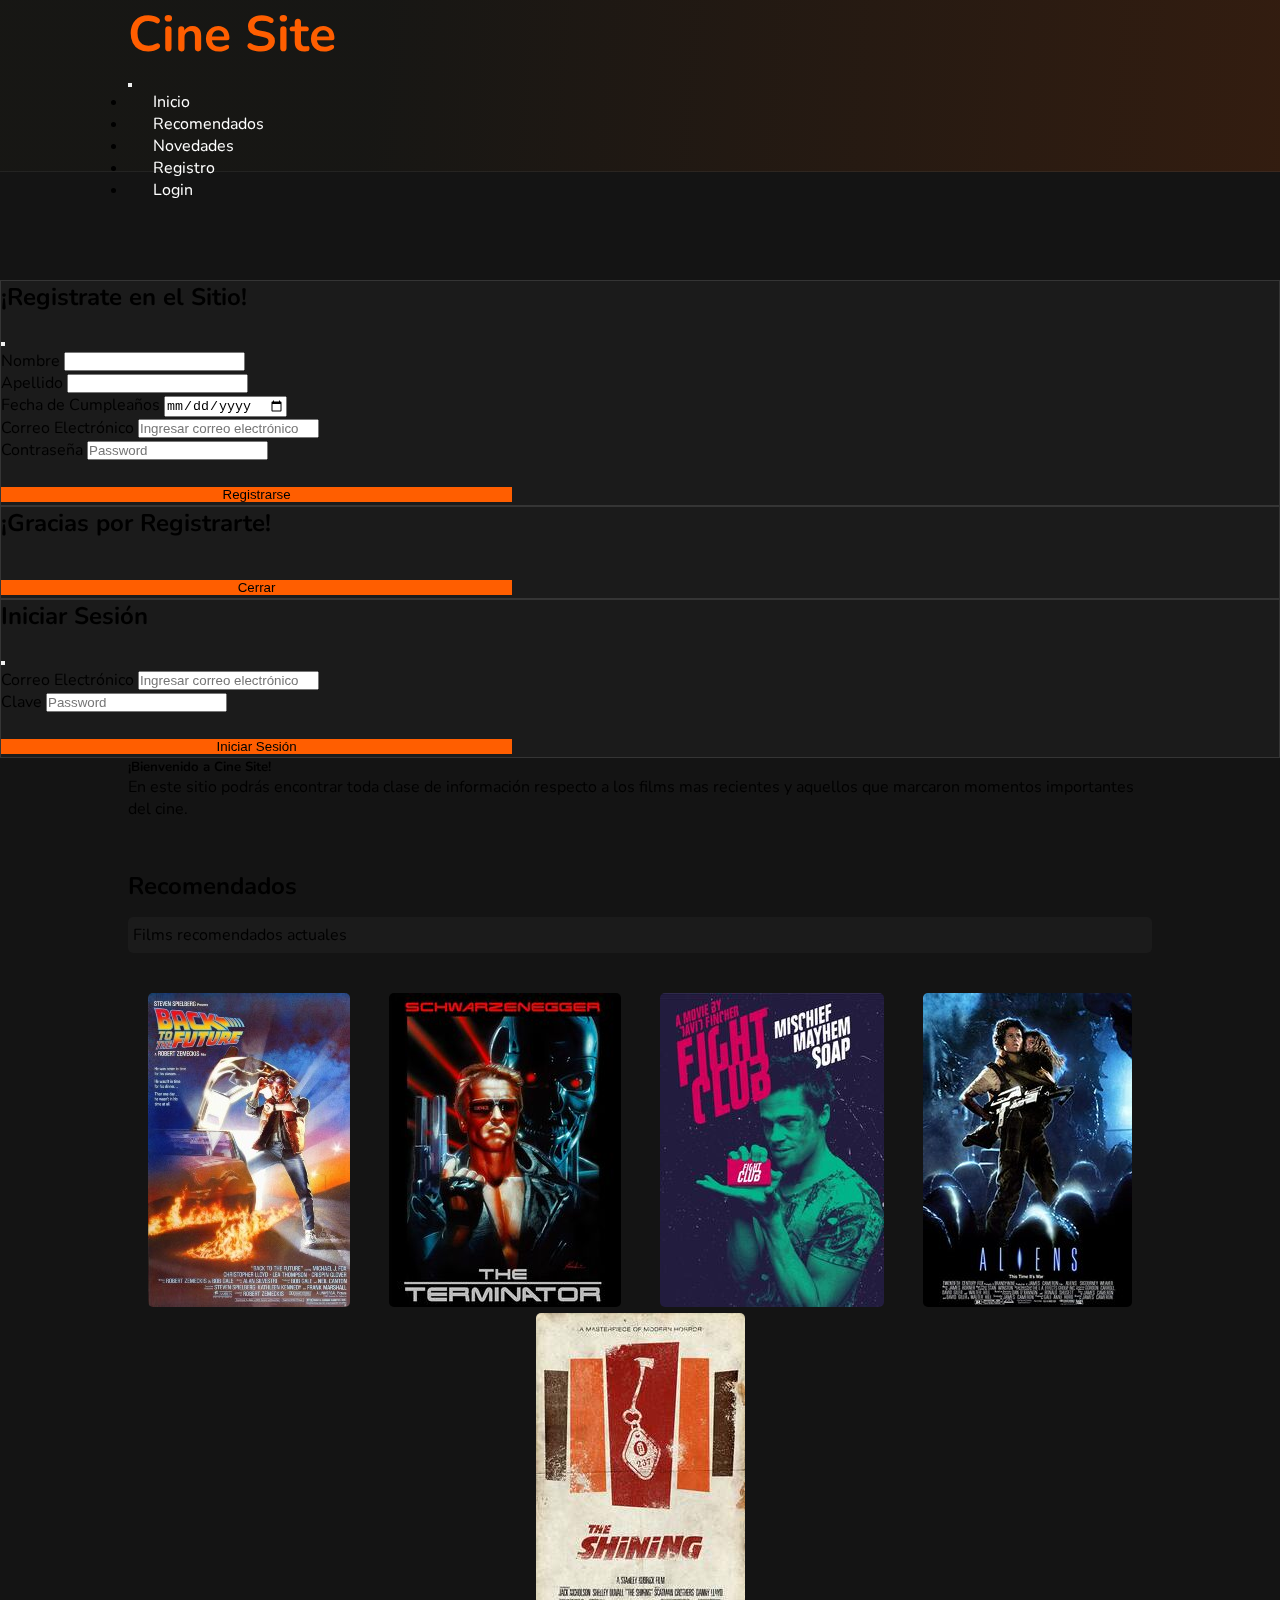
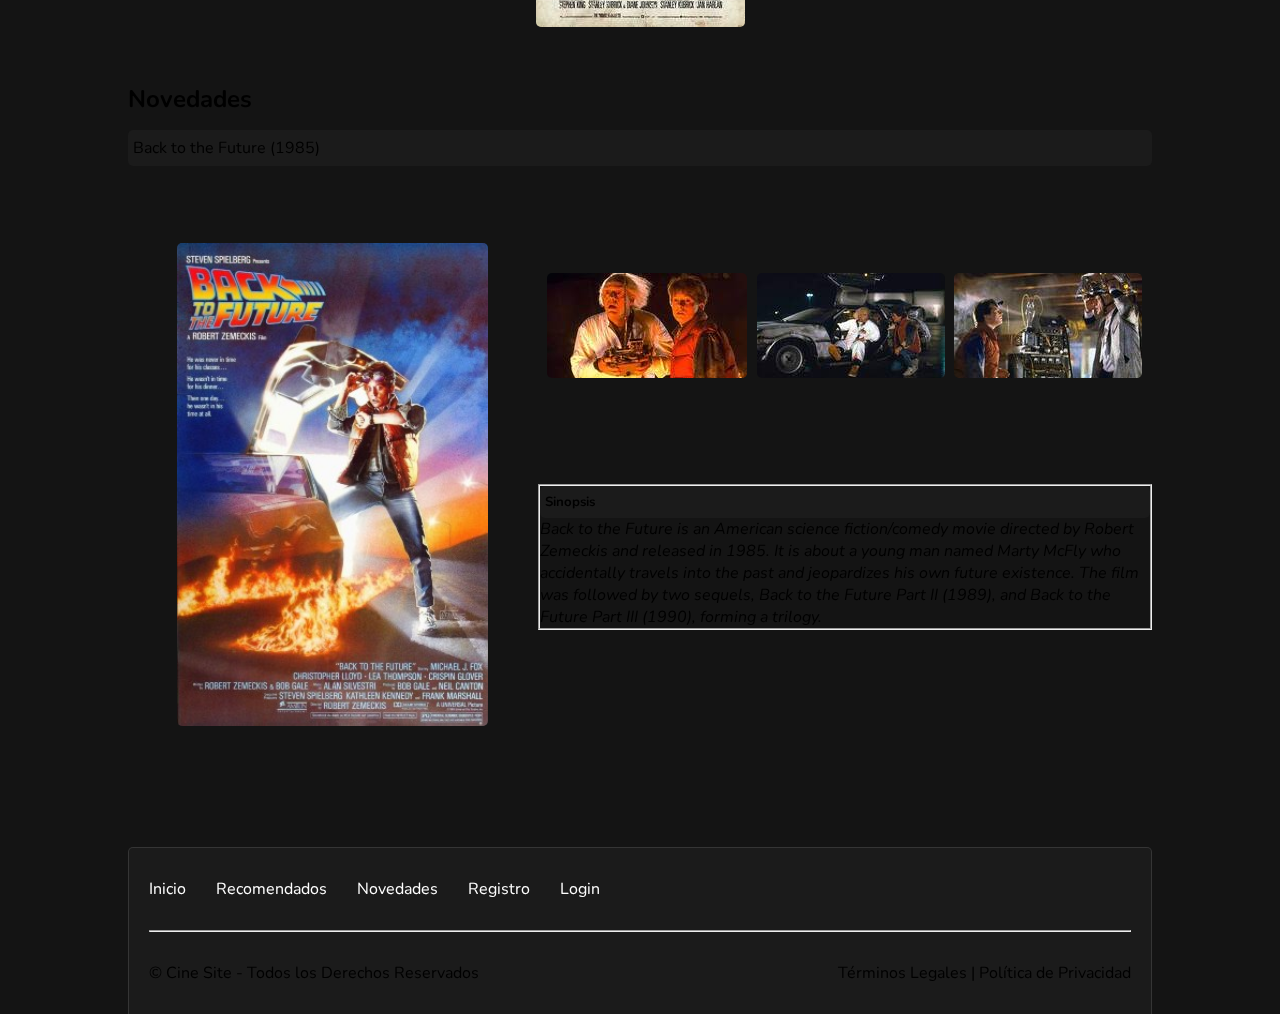
<file: index.html>
<!DOCTYPE html>
<html lang="es">
	<head>
		<meta charset="utf-8">
		<meta http-equiv="X-UA-Compatible" content="IE=edge">
		<meta name="viewport" content="width=device-width, initial-scale=1.0">
		<meta name="keywords" content="cine,peliculas,films,movies,rating,streaming,streaming services,netlix,hbo">
		<meta name="description" content="Sitio dedicado al Mundo del Cine y sus Servicios de Streaming">
		<link rel="stylesheet" href="./css/mainstyles-sass.css">
		<link rel="stylesheet" href="./css/index-sass.css">
		<link rel="preconnect" href="https://fonts.gstatic.com">
		<link href="https://fonts.googleapis.com/css2?family=Nunito:ital,wght@0,200;0,300;0,400;0,600;1,200;1,300;1,400&display=swap" rel="stylesheet">
		<link href="https://cdn.jsdelivr.net/npm/bootstrap@5.0.2/dist/css/bootstrap.min.css" rel="stylesheet" integrity="sha384-EVSTQN3/azprG1Anm3QDgpJLIm9Nao0Yz1ztcQTwFspd3yD65VohhpuuCOmLASjC" crossorigin="anonymous">
		<title>Cine Site - El Mundo del Cine</title>
	</head>
	<body class="text-white">
		<header class="header-margin-bottom">
			<nav class="navbar-style pb-4 fixed-top">
				<div class="navbar navbar-expand-sm navbar-dimensions navbar-dark">
					<div class="navbar-brand mb-0 siteName">
						<h1>Cine Site</h1>
					</div>
					<button
					type="button"
					data-bs-toggle="collapse"
					data-bs-target="#navbarNav"
					class="navbar-toggler"
					aria-controls="navbarNav"
					aria-expanded="false"
					aria-label="Toggle navigation">
					<span class="navbar-toggler-icon"></span>
					</button>
					<div class="collapse navbar-collapse topMenu" id="navbarNav">
						<ul class="navbar-nav ms-auto mb-2 mb-lg-0">
							<li class="nav-item active"><a href="#" class="nav-link active">Inicio</a></li>
							<li class="nav-item active"><a href="recomendados.html" class="nav-link active">Recomendados</a></li>
							<li class="nav-item active"><a href="#novedades" class="nav-link active">Novedades</a></li>
							<li class="nav-item active"><a href="#" class="nav-link active" data-bs-toggle="modal" data-bs-target="#registerModal">Registro</a></li>
							<li class="nav-item active"><a href="#" class="nav-link active" data-bs-toggle="modal" data-bs-target="#loginModal">Login</a></li>
						</ul>
					</div>
				</div>			
			</nav>
		</header>

		<!-- Registration Modal -->
		<div class="modal fade" id="registerModal" tabindex="-1" aria-hidden="true" aria-labelledby="modalTitle" data-bs-backdrop="static">
			<div class="modal-dialog modal-dialog-centered">
				<div class="modal-content modal-styles">
					<div class="modal-header">
						<h2 class="modal-title" id="modalTitle">¡Registrate en el Sitio!</h2>
						<button type="button" class="btn-close btn-close-white" data-bs-dismiss="modal" aria-label="Close"></button>
					</div>
					<div class="modal-body">
						<form method="post">
							<div class="form-group">
							  <label for="inputName">Nombre</label>
							  <input type="text" class="form-control" id="inputName">
							</div>
							<div class="form-group">
							  <label for="inputLastName">Apellido</label>
							  <input type="text" class="form-control" id="inputLastName">
							</div>
							<div class="form-group">
							  <label for="inputDate">Fecha de Cumpleaños</label>
							  <input type="date" class="form-control" id="inputDate">
							</div>
							<div class="form-group">
							  <label for="inputEmail">Correo Electrónico</label>
							  <input type="email" class="form-control" id="inputEmail" aria-describedby="emailHelp" placeholder="Ingresar correo electrónico">
							</div>
							<div class="form-group">
							  <label for="inputPassword">Contraseña</label>
							  <input type="password" class="form-control" id="inputPassword" placeholder="Password">
							</div>
							<br>
							<div class="text-center">
								<button type="button" class="btn btn-primary modal-button" data-bs-toggle="modal" data-bs-target="#confirmationModal" data-bs-dismiss="modal">Registrarse</button>
								</div>
						  </form>
					</div>
				</div>
			</div>
		</div>

		<!-- Confirmation of Registration Modal -->
		<div class="modal fade" id="confirmationModal" tabindex="-1" aria-hidden="true" aria-labelledby="modalTitle" data-bs-backdrop="static">
			<div class="modal-dialog modal-dialog-centered">
				<div class="modal-content modal-styles">
					<div class="modal-body">
						<h2 class="modal-title text-center" id="modalTitle">¡Gracias por Registrarte!</h2>
						<br>
						<div class="text-center">
							<button type="submit" class="btn btn-primary modal-button" data-bs-toggle="modal" data-bs-dismiss="modal">Cerrar</button>
						</div>
					</div>
				</div>
			</div>
		</div>

		<!-- Login Modal -->
		<div class="modal fade" id="loginModal" tabindex="-1" aria-hidden="true" aria-labelledby="modalTitle" data-bs-backdrop="static">
			<div class="modal-dialog modal-dialog-centered">
				<div class="modal-content modal-styles">
					<div class="modal-header">
						<h2 class="modal-title" id="modalTitle">Iniciar Sesión</h2>
						<button type="button" class="btn-close btn-close-white" data-bs-dismiss="modal" aria-label="Close"></button>
					</div>
					<div class="modal-body">
						<form method="post">
							<div class="form-group">
							  <label for="inputEmail1">Correo Electrónico</label>
							  <input type="email" class="form-control" id="inputEmail1" aria-describedby="emailHelp" placeholder="Ingresar correo electrónico">
							</div>
							<div class="form-group">
							  <label for="inputPassword1">Clave</label>
							  <input type="password" class="form-control" id="inputPassword1" placeholder="Password">
							</div>
							<br>
							<div class="text-center">
								<button type="button" class="btn btn-primary modal-button" data-bs-toggle="modal" data-bs-dismiss="modal">Iniciar Sesión</button>
								</div>
						  </form>
					</div>
				</div>
			</div>
		</div>

		<div class="maincontainer">
			<div class="gridAreas">
				<section id="pageDescription">
					<h5>¡Bienvenido a Cine Site!</h5>
					<p>En este sitio podrás encontrar toda clase de información respecto a los films mas recientes y aquellos que marcaron momentos importantes del cine.</p>
				</section>
				<section id="recomendados" class="margin">
					<h2>Recomendados</h2>
					<p class="boxStyle__sections">Films recomendados actuales</p>
					<div class="filmsRecomendados zoom">
						<div class="filmsRecomendados__film1"><a href="./movies/back-to-the-future.html"><img src="./images/back-to-the-future-202x314.jpg" alt="portada film"></a></div>
						<div class="filmsRecomendados__film2"><a href="./movies/terminator.html"><img src="./images/terminator-202x272.jpg" alt="portada film"></a></div>
						<div class="filmsRecomendados__film3"><a href="./movies/fight-club.html"><img src="./images/Fight_Club-202x283.jpg" alt="portada film"></a></div>
						<div class="filmsRecomendados__film4"><a href="./movies/aliens.html"><img src="./images/aliens-h314.jpg" alt="portada film"></a></div>
						<div class="filmsRecomendados__film5"><a href="./movies/the-shining.html" class="hideImage"><img src="./images/the-shining-202x314.jpg" alt="portada film"></a></div>
					</div>
					<!-- <p><i>< carousel de imagenes de portadas de peliculas que al hacer click te llevan a la info completa ></i></p> -->
				</section>
				<section id="novedades" class="novedadesSectionGrid margin">
					<div class="novedadesSectionGrid__titulo">
						<h2>Novedades</h2>
						<p class="boxStyle__sections">Back to the Future (1985)</p>
					</div>
					<div class="novedadesSectionGrid__portadaFilm">
						<img src="./images/back-to-the-future-290x451.jpg" alt="portada film">
					</div>
					<div class="novedadesSectionGrid__cast">
						<section class="novedadesSectionGrid__castImagenes zoom">
							<img src="./images/btf-01.jpg" alt="imagen film">
							<img src="./images/btf-02.jpg" alt="imagen film">
							<img src="./images/btf-03.jpg" alt="imagen film" class="hideImage">												
						</section>
					</div>
					<div class="novedadesSectionGrid__sinopsis">
						<fieldset>
						<h5 class="boxStyle__sections">Sinopsis</h5>
						<article>
							<p><i>Back to the Future is an American science fiction/comedy movie directed by Robert Zemeckis and released in 1985. It is about a young man named Marty McFly who accidentally travels into the past and jeopardizes his own future existence. The film was followed by two sequels, Back to the Future Part II (1989), and Back to the Future Part III (1990), forming a trilogy.
							</i></p>
						</article>
					</fieldset>
					</div>
				</section>
				<footer class="footer footer-bg">
						<nav>
							<ul class="footer__navList">
								<li><a href="#">Inicio</a></li>
								<li><a href="recomendados.html">Recomendados</a></li>
								<li><a href="#novedades">Novedades</a></li>
								<li><a href="#" data-bs-toggle="modal" data-bs-target="#registerModal">Registro</a></li>
								<li><a href="#" data-bs-toggle="modal" data-bs-target="#loginModal">Login</a></li>
							</ul>
						</nav>
						<hr>
						<div class="footerLegals">
							<p>&copy; Cine Site - Todos los Derechos Reservados</p>
							<p>Términos Legales | Política de Privacidad</p>
						</div>
				</footer>
			</div>


			 <!-- Scrtips -->
			<script src="https://cdn.jsdelivr.net/npm/@popperjs/core@2.9.2/dist/umd/popper.min.js" integrity="sha384-IQsoLXl5PILFhosVNubq5LC7Qb9DXgDA9i+tQ8Zj3iwWAwPtgFTxbJ8NT4GN1R8p" crossorigin="anonymous"></script>
			<script src="https://cdn.jsdelivr.net/npm/bootstrap@5.0.2/dist/js/bootstrap.min.js" integrity="sha384-cVKIPhGWiC2Al4u+LWgxfKTRIcfu0JTxR+EQDz/bgldoEyl4H0zUF0QKbrJ0EcQF" crossorigin="anonymous"></script>
		</div>
	</body>
</html>
</file>
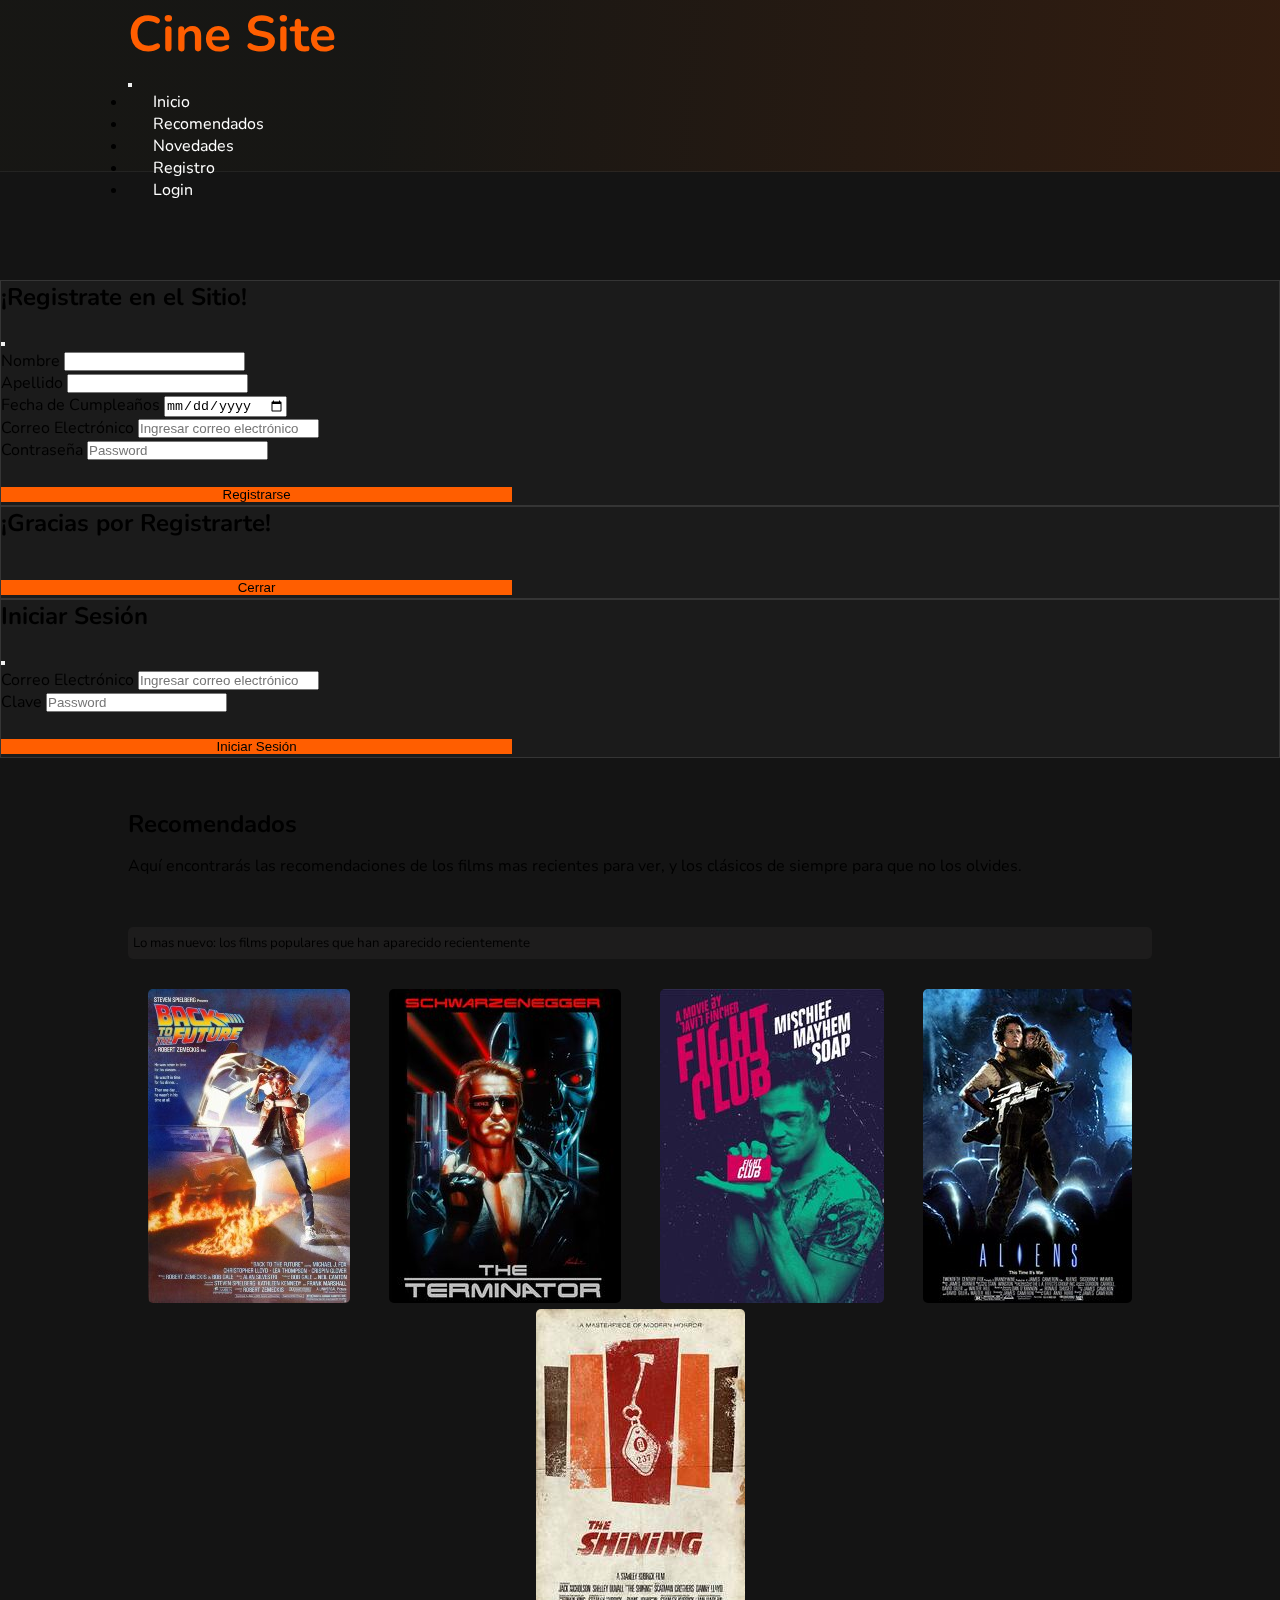
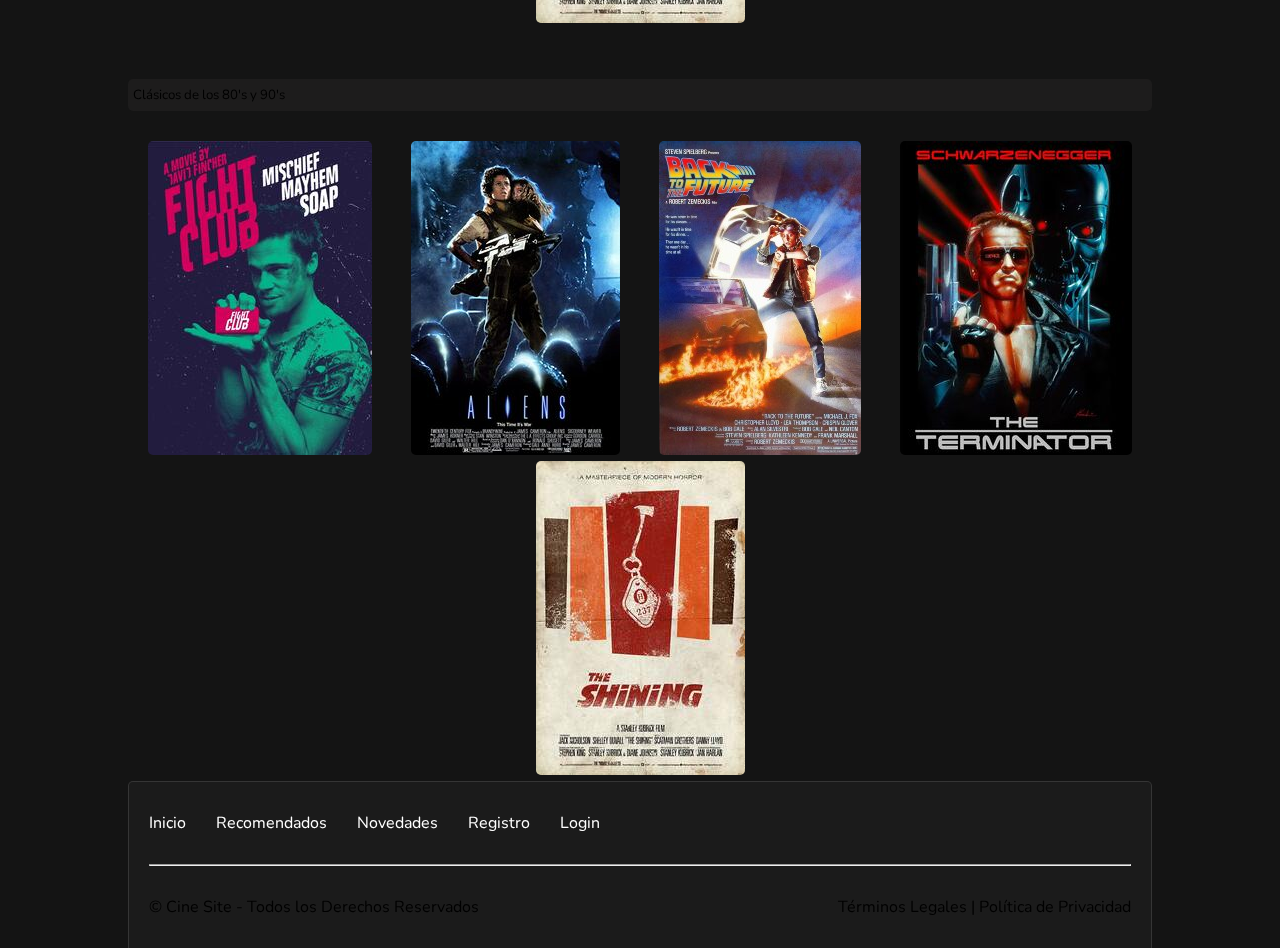
<file: recomendados.html>
<!DOCTYPE html>
<html lang="es">
	<head>
		<meta charset="utf-8">
		<meta http-equiv="X-UA-Compatible" content="IE=edge">
		<meta name="viewport" content="width=device-width, initial-scale=1.0">
		<meta name="keywords" content="cine,peliculas,films,movies,rating,streaming,streaming services,netlix,hbo">
		<meta name="description" content="Sitio dedicado al Mundo del Cine. Films recomendados que tienes que ver">
		<link rel="stylesheet" href="./css/mainstyles-sass.css">
		<link rel="stylesheet" href="./css/recomendados-sass.css">
		<link rel="preconnect" href="https://fonts.gstatic.com">
		<link href="https://fonts.googleapis.com/css2?family=Nunito:ital,wght@0,200;0,300;0,400;0,600;1,200;1,300;1,400&display=swap" rel="stylesheet">
		<link href="https://cdn.jsdelivr.net/npm/bootstrap@5.0.2/dist/css/bootstrap.min.css" rel="stylesheet" integrity="sha384-EVSTQN3/azprG1Anm3QDgpJLIm9Nao0Yz1ztcQTwFspd3yD65VohhpuuCOmLASjC" crossorigin="anonymous">
		<title>Cine Site - El Mundo del Cine | Recomendados</title>
	</head>
	<body class="text-white">
		<header class="header-margin-bottom">
			<nav class="navbar-style pb-4 fixed-top">
				<div class="navbar navbar-expand-sm navbar-dimensions navbar-dark">
					<div class="navbar-brand mb-0 siteName">
						<h1>Cine Site</h1>
					</div>
					<button
					type="button"
					data-bs-toggle="collapse"
					data-bs-target="#navbarNav"
					class="navbar-toggler"
					aria-controls="navbarNav"
					aria-expanded="false"
					aria-label="Toggle navigation">
					<span class="navbar-toggler-icon"></span>
					</button>
					<div class="collapse navbar-collapse topMenu" id="navbarNav">
						<ul class="navbar-nav ms-auto mb-2 mb-lg-0">
							<li class="nav-item active"><a href="index.html" class="nav-link active">Inicio</a></li>
							<li class="nav-item active"><a href="recomendados.html" class="nav-link active">Recomendados</a></li>
							<li class="nav-item active"><a href="index.html#novedades" class="nav-link active">Novedades</a></li>
							<li class="nav-item active"><a href="#" class="nav-link active" data-bs-toggle="modal" data-bs-target="#registerModal">Registro</a></li>
							<li class="nav-item active"><a href="#" class="nav-link active" data-bs-toggle="modal" data-bs-target="#loginModal">Login</a></li>
						</ul>
					</div>
				</div>			
			</nav>
		</header>

		<!-- Registration Modal -->
		<div class="modal fade" id="registerModal" tabindex="-1" aria-hidden="true" aria-labelledby="modalTitle" data-bs-backdrop="static">
			<div class="modal-dialog modal-dialog-centered">
				<div class="modal-content modal-styles">
					<div class="modal-header">
						<h2 class="modal-title" id="modalTitle">¡Registrate en el Sitio!</h2>
						<button type="button" class="btn-close btn-close-white" data-bs-dismiss="modal" aria-label="Close"></button>
					</div>
					<div class="modal-body">
						<form method="post">
							<div class="form-group">
							  <label for="inputName">Nombre</label>
							  <input type="text" class="form-control" id="inputName">
							</div>
							<div class="form-group">
							  <label for="inputLastName">Apellido</label>
							  <input type="text" class="form-control" id="inputLastName">
							</div>
							<div class="form-group">
							  <label for="inputDate">Fecha de Cumpleaños</label>
							  <input type="date" class="form-control" id="inputDate">
							</div>
							<div class="form-group">
							  <label for="inputEmail">Correo Electrónico</label>
							  <input type="email" class="form-control" id="inputEmail" aria-describedby="emailHelp" placeholder="Ingresar correo electrónico">
							</div>
							<div class="form-group">
							  <label for="inputPassword">Contraseña</label>
							  <input type="password" class="form-control" id="inputPassword" placeholder="Password">
							</div>
							<br>
							<div class="text-center">
								<button type="button" class="btn btn-primary modal-button" data-bs-toggle="modal" data-bs-target="#confirmationModal" data-bs-dismiss="modal">Registrarse</button>
								</div>
						  </form>
					</div>
				</div>
			</div>
		</div>

		<!-- Confirmation of Registration Modal -->
		<div class="modal fade" id="confirmationModal" tabindex="-1" aria-hidden="true" aria-labelledby="modalTitle" data-bs-backdrop="static">
			<div class="modal-dialog modal-dialog-centered">
				<div class="modal-content modal-styles">
					<div class="modal-body">
						<h2 class="modal-title text-center" id="modalTitle">¡Gracias por Registrarte!</h2>
						<br>
						<div class="text-center">
							<button type="submit" class="btn btn-primary modal-button" data-bs-toggle="modal" data-bs-dismiss="modal">Cerrar</button>
						</div>
					</div>
				</div>
			</div>
		</div>

		<!-- Login Modal -->
		<div class="modal fade" id="loginModal" tabindex="-1" aria-hidden="true" aria-labelledby="modalTitle" data-bs-backdrop="static">
			<div class="modal-dialog modal-dialog-centered">
				<div class="modal-content modal-styles">
					<div class="modal-header">
						<h2 class="modal-title" id="modalTitle">Iniciar Sesión</h2>
						<button type="button" class="btn-close btn-close-white" data-bs-dismiss="modal" aria-label="Close"></button>
					</div>
					<div class="modal-body">
						<form method="post">
							<div class="form-group">
							  <label for="inputEmail1">Correo Electrónico</label>
							  <input type="email" class="form-control" id="inputEmail1" aria-describedby="emailHelp" placeholder="Ingresar correo electrónico">
							</div>
							<div class="form-group">
							  <label for="inputPassword1">Clave</label>
							  <input type="password" class="form-control" id="inputPassword1" placeholder="Password">
							</div>
							<br>
							<div class="text-center">
								<button type="button" class="btn btn-primary modal-button" data-bs-toggle="modal" data-bs-dismiss="modal">Iniciar Sesión</button>
								</div>
						  </form>
					</div>
				</div>
			</div>
		</div>

		<div class="maincontainer">
		<section class="margin">
			<h2>Recomendados</h2>
			<p>Aquí encontrarás las recomendaciones de los films mas recientes para ver, y los clásicos de siempre para que no los olvides.</p>
		</section>
		<section class="margin">
			<h5>Lo mas nuevo: los films populares que han aparecido recientemente</h5>
			<div class="imagesSection zoom">
				<a href="./movies/back-to-the-future.html"><img src="./images/back-to-the-future-202x314.jpg" alt="portada film"></a>
				<a href="./movies/terminator.html"><img src="./images/terminator-202x272.jpg" alt="portada film"></a>
				<a href="./movies/fight-club.html"><img src="./images/Fight_Club-202x283.jpg" alt="portada film"></a>
				<a href="./movies/aliens.html"><img src="./images/aliens-h314.jpg" alt="portada film"></a>
				<a href="./movies/the-shining.html" class="hideImage"><img src="./images/the-shining-202x314.jpg" alt="portada film"></a>
			</div>
		</section>
		<section class="margin">
			<h5>Clásicos de los 80's y 90's</h5>
			<div class="imagesSection zoom">
				<a href="./movies/fight-club.html"><img src="./images/Fight_Club-202x283.jpg" alt="portada film"></a>
				<a href="./movies/aliens.html"><img src="./images/aliens-h314.jpg" alt="portada film"></a>
				<a href="./movies/back-to-the-future.html" class="hideImage"><img src="./images/back-to-the-future-202x314.jpg" alt="portada film"></a>
				<a href="./movies/terminator.html"><img src="./images/terminator-202x272.jpg" alt="portada film"></a>
				<a href="./movies/the-shining.html"><img src="./images/the-shining-202x314.jpg" alt="portada film"></a>
			</div>
		</section>
		<footer class="footer footer-bg mt-5">
			<nav>
				<ul class="footer__navList">
					<li><a href="#">Inicio</a></li>
					<li><a href="recomendados.html">Recomendados</a></li>
					<li><a href="index.html#novedades">Novedades</a></li>
					<li><a href="#" data-bs-toggle="modal" data-bs-target="#registerModal">Registro</a></li>
					<li><a href="#" data-bs-toggle="modal" data-bs-target="#loginModal">Login</a></li>
				</ul>
			</nav>
			<hr>
			<div class="footerLegals">
				<p>&copy; Cine Site - Todos los Derechos Reservados</p>
				<p>Términos Legales | Política de Privacidad</p>
			</div>
	</footer>
		<!-- Scrtips -->
		<script src="https://cdn.jsdelivr.net/npm/@popperjs/core@2.9.2/dist/umd/popper.min.js" integrity="sha384-IQsoLXl5PILFhosVNubq5LC7Qb9DXgDA9i+tQ8Zj3iwWAwPtgFTxbJ8NT4GN1R8p" crossorigin="anonymous"></script>
		<script src="https://cdn.jsdelivr.net/npm/bootstrap@5.0.2/dist/js/bootstrap.min.js" integrity="sha384-cVKIPhGWiC2Al4u+LWgxfKTRIcfu0JTxR+EQDz/bgldoEyl4H0zUF0QKbrJ0EcQF" crossorigin="anonymous"></script>
</div>
	</body>
</html>
</file>
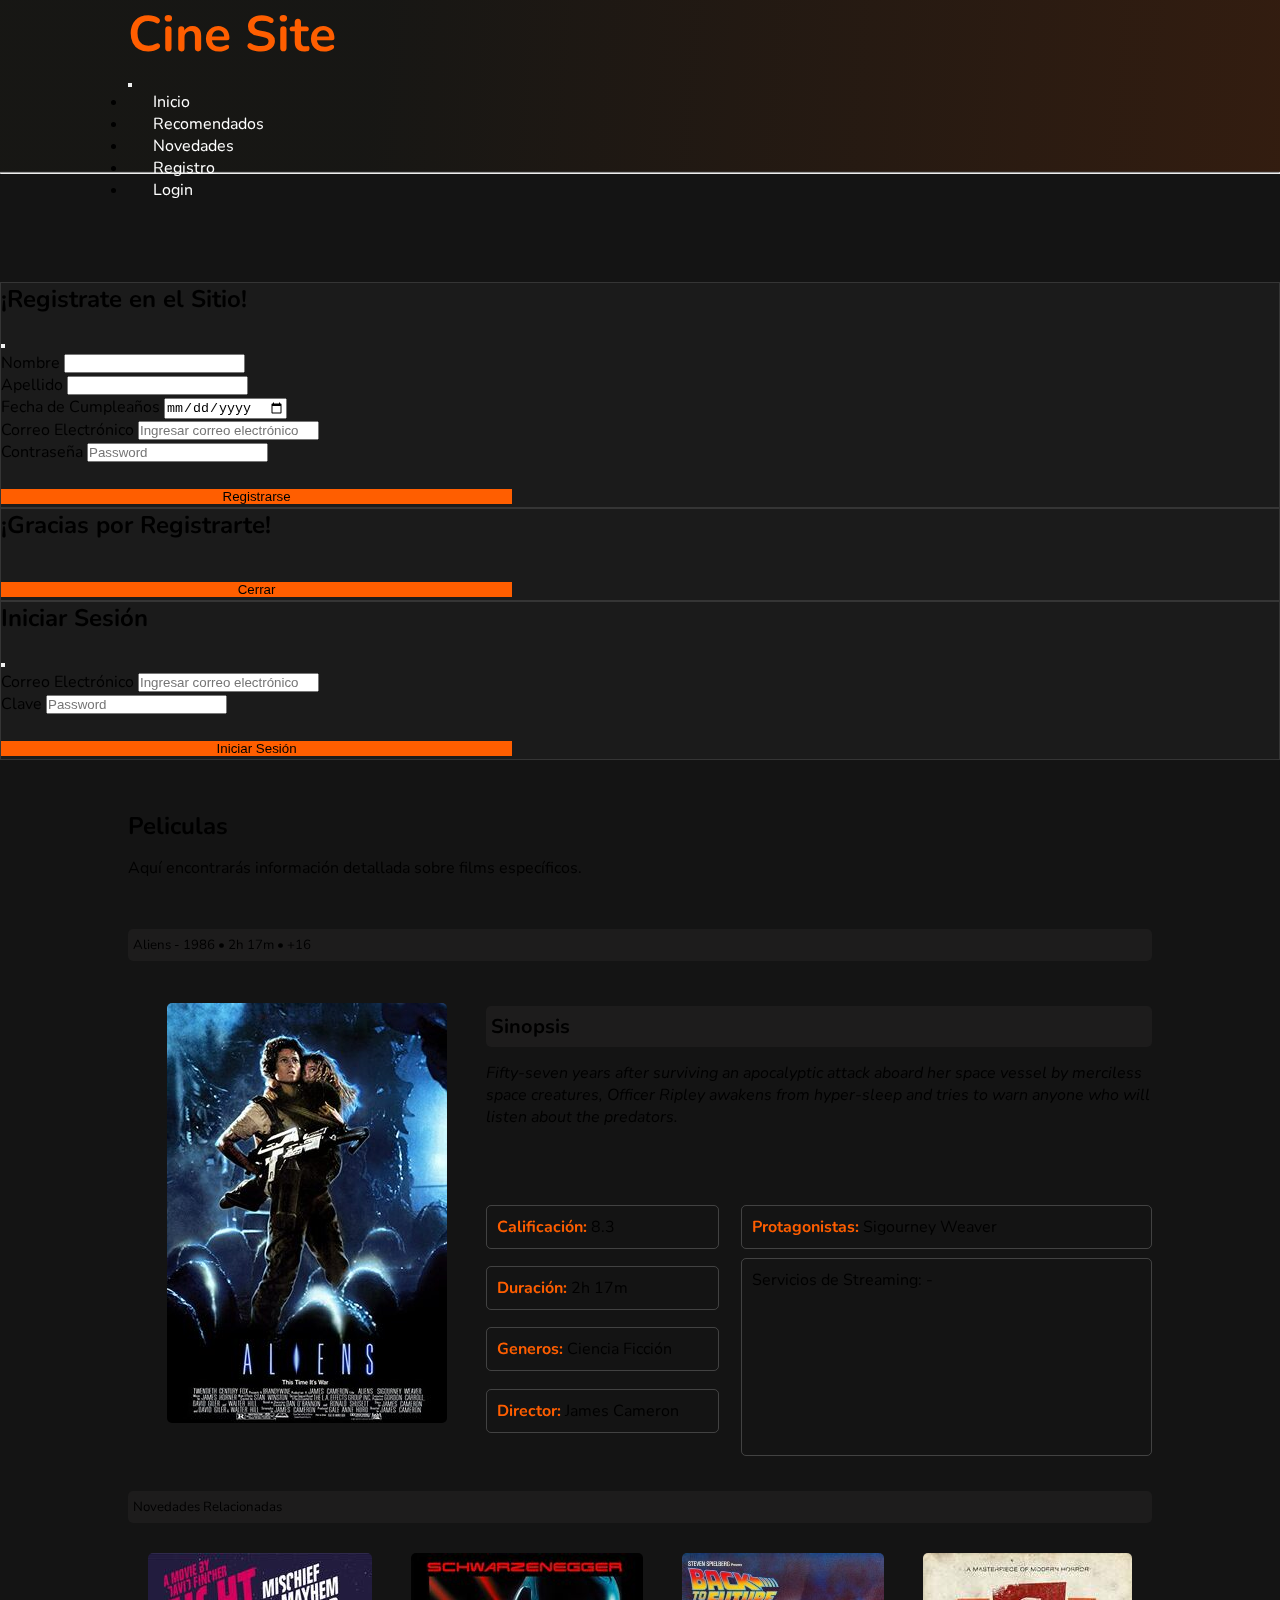
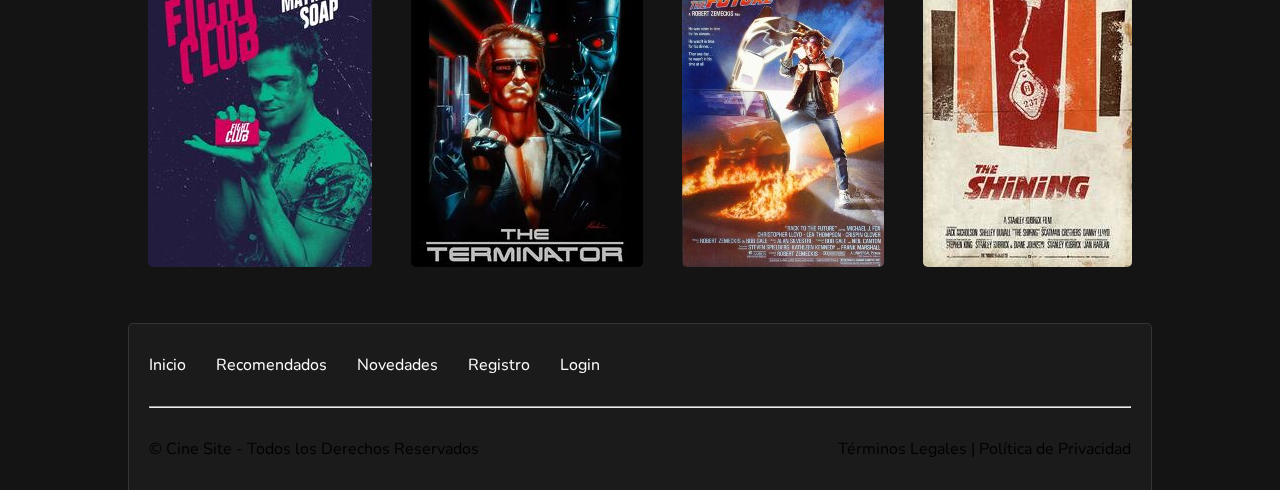
<file: movies/aliens.html>
<!DOCTYPE html>
<html lang="es">
	<head>
		<meta charset="utf-8">
		<meta http-equiv="X-UA-Compatible" content="IE=edge">
		<meta name="viewport" content="width=device-width, initial-scale=1.0">
		<link rel="stylesheet" href="../css/mainstyles-sass.css">
		<link rel="stylesheet" href="../css/novedades-sass.css">
		<link rel="preconnect" href="https://fonts.gstatic.com">
		<link href="https://fonts.googleapis.com/css2?family=Nunito:ital,wght@0,200;0,300;0,400;0,600;1,200;1,300;1,400&display=swap" rel="stylesheet">
		<link href="https://cdn.jsdelivr.net/npm/bootstrap@5.0.2/dist/css/bootstrap.min.css" rel="stylesheet" integrity="sha384-EVSTQN3/azprG1Anm3QDgpJLIm9Nao0Yz1ztcQTwFspd3yD65VohhpuuCOmLASjC" crossorigin="anonymous">
		<title>Cine Site</title>
	</head>
	<body class="text-white">
		<header class="header-margin-bottom">
			<nav class="navbar-style pb-4 fixed-top">
				<div class="navbar navbar-expand-sm navbar-dimensions navbar-dark">
					<div class="navbar-brand mb-0 siteName">
						<h1>Cine Site</h1>
					</div>
				<button
				type="button"
				data-bs-toggle="collapse"
				data-bs-target="#navbarNav"
				class="navbar-toggler"
				aria-controls="navbarNav"
				aria-expanded="false"
				aria-label="Toggle navigation">
				<span class="navbar-toggler-icon"></span>
			</button>
				<div class="collapse navbar-collapse topMenu" id="navbarNav">
					<ul class="navbar-nav ms-auto mb-2 mb-lg-0">
						<li class="nav-item active"><a href="../index.html" class="nav-link active">Inicio</a></li>
						<li class="nav-item active"><a href="../recomendados.html" class="nav-link active">Recomendados</a></li>
						<li class="nav-item active"><a href="../index.html#novedades" class="nav-link active">Novedades</a></li>
						<li class="nav-item active"><a href="#" class="nav-link active" data-bs-toggle="modal" data-bs-target="#registerModal">Registro</a></li>
						<li class="nav-item active"><a href="#" class="nav-link active" data-bs-toggle="modal" data-bs-target="#loginModal">Login</a></li>
					</ul>
				</div>
			</nav>
			<hr>
		</header>

		<!-- Registration Modal -->
		<div class="modal fade" id="registerModal" tabindex="-1" aria-hidden="true" aria-labelledby="modalTitle" data-bs-backdrop="static">
			<div class="modal-dialog modal-dialog-centered">
				<div class="modal-content modal-styles">
					<div class="modal-header">
						<h2 class="modal-title" id="modalTitle">¡Registrate en el Sitio!</h2>
						<button type="button" class="btn-close btn-close-white" data-bs-dismiss="modal" aria-label="Close"></button>
					</div>
					<div class="modal-body">
						<form method="post">
							<div class="form-group">
							  <label for="inputName">Nombre</label>
							  <input type="text" class="form-control" id="inputName">
							</div>
							<div class="form-group">
							  <label for="inputLastName">Apellido</label>
							  <input type="text" class="form-control" id="inputLastName">
							</div>
							<div class="form-group">
							  <label for="inputDate">Fecha de Cumpleaños</label>
							  <input type="date" class="form-control" id="inputDate">
							</div>
							<div class="form-group">
							  <label for="inputEmail">Correo Electrónico</label>
							  <input type="email" class="form-control" id="inputEmail" aria-describedby="emailHelp" placeholder="Ingresar correo electrónico">
							</div>
							<div class="form-group">
							  <label for="inputPassword">Contraseña</label>
							  <input type="password" class="form-control" id="inputPassword" placeholder="Password">
							</div>
							<br>
							<div class="text-center">
								<button type="button" class="btn btn-primary modal-button" data-bs-toggle="modal" data-bs-target="#confirmationModal" data-bs-dismiss="modal">Registrarse</button>
								</div>
						  </form>
					</div>
				</div>
			</div>
		</div>

		<!-- Confirmation of Registration Modal -->
		<div class="modal fade" id="confirmationModal" tabindex="-1" aria-hidden="true" aria-labelledby="modalTitle" data-bs-backdrop="static">
			<div class="modal-dialog modal-dialog-centered">
				<div class="modal-content modal-styles">
					<div class="modal-body">
						<h2 class="modal-title text-center" id="modalTitle">¡Gracias por Registrarte!</h2>
						<br>
						<div class="text-center">
							<button type="submit" class="btn btn-primary modal-button" data-bs-toggle="modal" data-bs-dismiss="modal">Cerrar</button>
						</div>
					</div>
				</div>
			</div>
		</div>

		<!-- Login Modal -->
		<div class="modal fade" id="loginModal" tabindex="-1" aria-hidden="true" aria-labelledby="modalTitle" data-bs-backdrop="static">
			<div class="modal-dialog modal-dialog-centered">
				<div class="modal-content modal-styles">
					<div class="modal-header">
						<h2 class="modal-title" id="modalTitle">Iniciar Sesión</h2>
						<button type="button" class="btn-close btn-close-white" data-bs-dismiss="modal" aria-label="Close"></button>
					</div>
					<div class="modal-body">
						<form method="post">
							<div class="form-group">
							  <label for="inputEmail1">Correo Electrónico</label>
							  <input type="email" class="form-control" id="inputEmail1" aria-describedby="emailHelp" placeholder="Ingresar correo electrónico">
							</div>
							<div class="form-group">
							  <label for="inputPassword1">Clave</label>
							  <input type="password" class="form-control" id="inputPassword1" placeholder="Password">
							</div>
							<br>
							<div class="text-center">
								<button type="button" class="btn btn-primary modal-button" data-bs-toggle="modal" data-bs-dismiss="modal">Iniciar Sesión</button>
								</div>
						  </form>
					</div>
				</div>
			</div>
		</div>


		<div class="maincontainer">
			<section class="margin">
				<h2>Peliculas</h2>
				<p>Aquí encontrarás información detallada sobre films específicos.</p>
			</section>
			<section class="margin">
					<h5>Aliens - 1986 • 2h 17m • +16</h5>
			</section>
			<div class="grid">
				<div id="grid-item2">
					<section>
						<img src="../images/aliens-h420.jpg" alt="portada film">
					</section>
				</div>
				<div id="grid-item3">
					<section>
						<h3>Sinopsis</h3>
						<p><i>Fifty-seven years after surviving an apocalyptic attack aboard her space vessel by merciless space creatures, Officer Ripley awakens from hyper-sleep and tries to warn anyone who will listen about the predators.</i></p>
					</section>
				</div>
				<div id="grid-item4" class="nested-grid">
						<div class="nested-grid__score">
							<p><span class="text-color">Calificación:</span> 8.3</p>
						</div>
						<div class="nested-grid__cast">
							<p><span class="text-color">Protagonistas:</span> Sigourney Weaver</p>
						</div>
						<div class="nested-grid__time">
							<p><span class="text-color">Duración:</span> 2h 17m</p>
						</div>
						<div class="nested-grid__genres">
							<p><span class="text-color">Generos:</span> Ciencia Ficción</p>
						</div>
						<div class="nested-grid__director">
							<p><span class="text-color">Director:</span> James Cameron</p>
						</div>
						<div class="nested-grid__streaming">
							<p>Servicios de Streaming: -</p>
						</div>
				</div>
			</div>
			<section class="margin">
				<h5>Novedades Relacionadas</h5>
				<div class="imagesSection zoom">
					<a href="fight-club.html"><img src="../images/Fight_Club-202x283.jpg" alt="portada film"></a>				
					<a href="terminator.html"><img src="../images/terminator-202x272.jpg" alt="portada film"></a>
					<a href="back-to-the-future.html"><img src="../images/back-to-the-future-202x314.jpg" alt="portada film"></a>
					<a href="the-shining.html" class="filmImage"><img src="../images/the-shining-202x314.jpg" alt="portada film"></a>				
				</div>
			</section>
				<footer class="footer footer-bg">
						<nav>
							<ul class="footer__navList">
								<li><a href="../index.html">Inicio</a></li>
								<li><a href="../recomendados.html">Recomendados</a></li>
								<li><a href="../index.html#novedades">Novedades</a></li>
								<li><a href="#" data-bs-toggle="modal" data-bs-target="#registerModal">Registro</a></li>
								<li><a href="#" data-bs-toggle="modal" data-bs-target="#loginModal">Login</a></li>
							</ul>
						</nav>
						<hr>
						<div class="footerLegals">
							<p>&copy; Cine Site - Todos los Derechos Reservados</p>
							<p>Términos Legales | Política de Privacidad</p>
						</div>
				</footer>

			<!-- Scrtips -->
			<script src="https://cdn.jsdelivr.net/npm/@popperjs/core@2.9.2/dist/umd/popper.min.js" integrity="sha384-IQsoLXl5PILFhosVNubq5LC7Qb9DXgDA9i+tQ8Zj3iwWAwPtgFTxbJ8NT4GN1R8p" crossorigin="anonymous"></script>
			<script src="https://cdn.jsdelivr.net/npm/bootstrap@5.0.2/dist/js/bootstrap.min.js" integrity="sha384-cVKIPhGWiC2Al4u+LWgxfKTRIcfu0JTxR+EQDz/bgldoEyl4H0zUF0QKbrJ0EcQF" crossorigin="anonymous"></script>
		</div>
	</body>
</html>
</file>
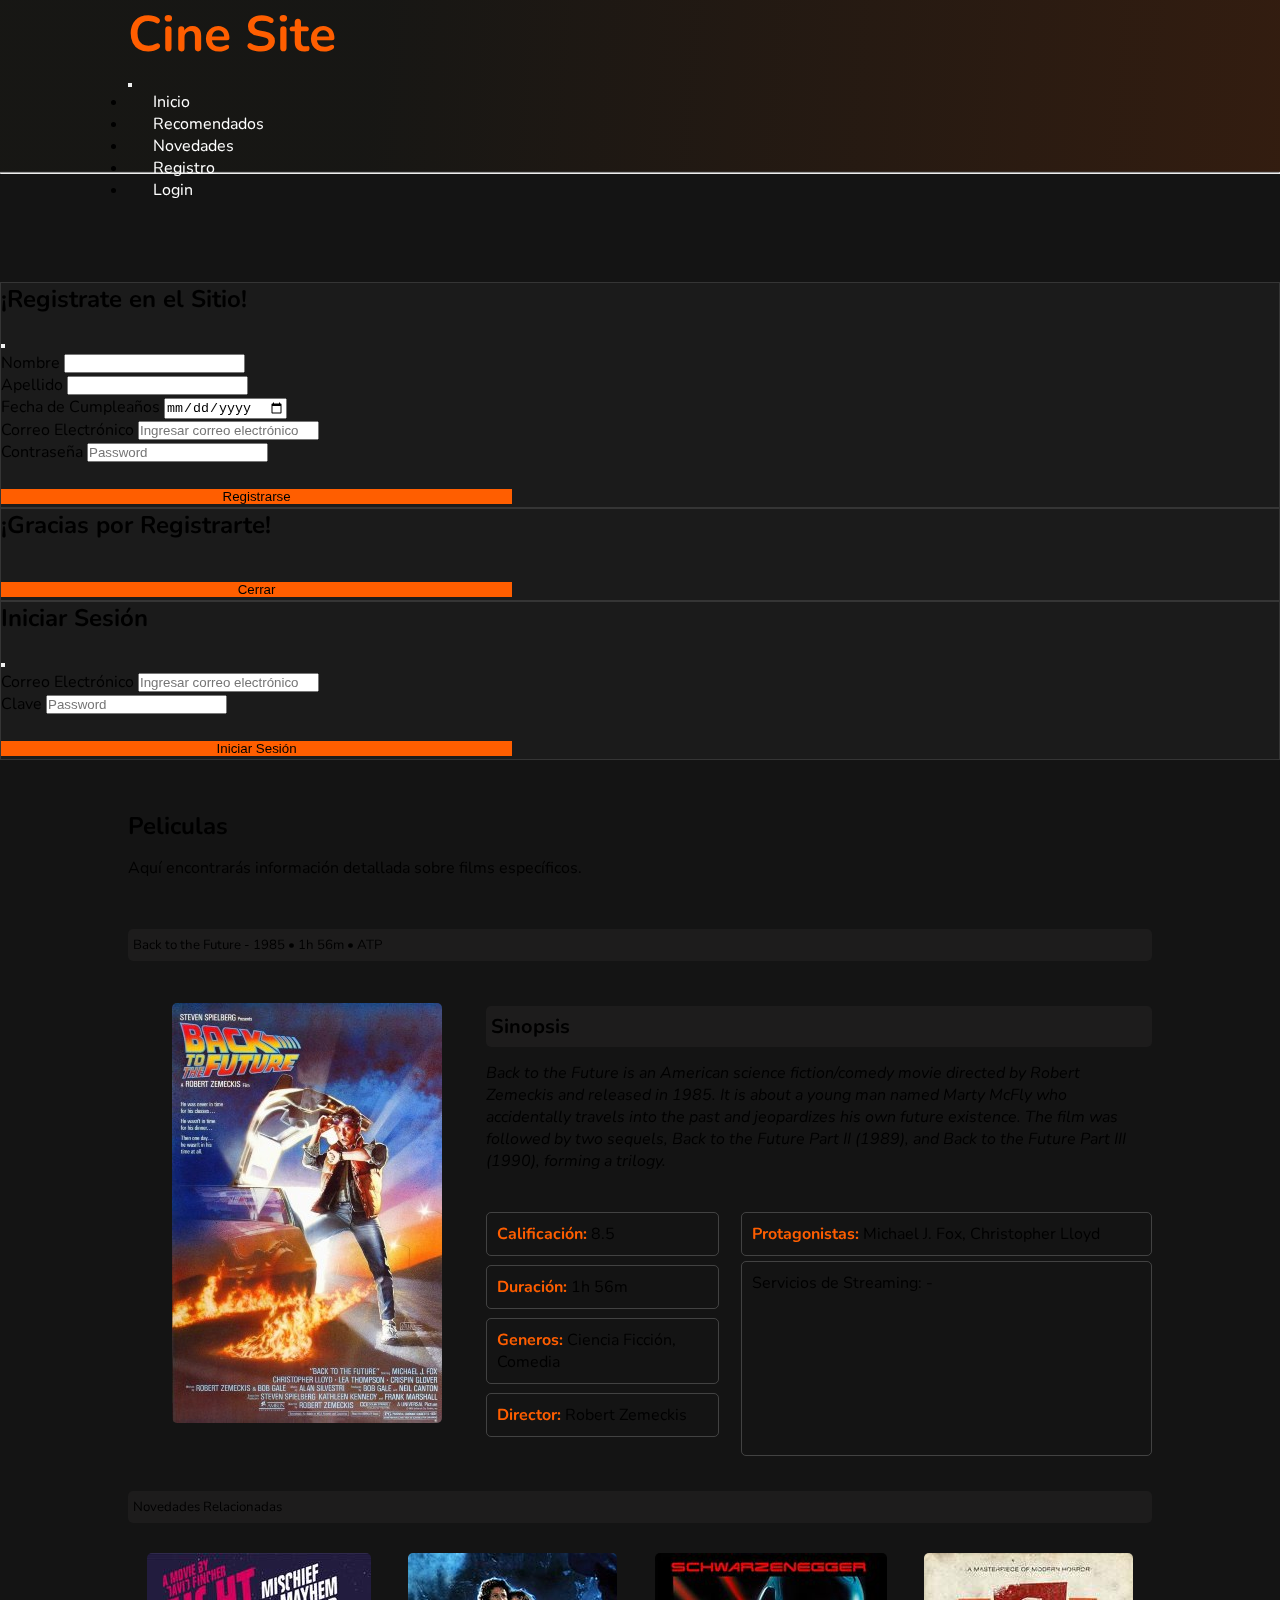
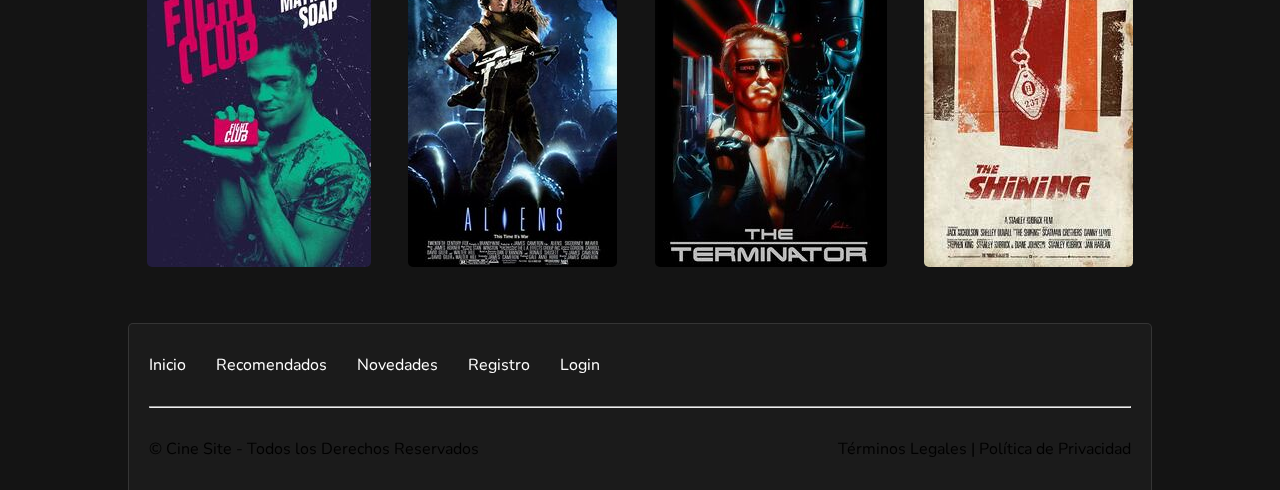
<file: movies/back-to-the-future.html>
<!DOCTYPE html>
<html lang="es">
	<head>
		<meta charset="utf-8">
		<meta http-equiv="X-UA-Compatible" content="IE=edge">
		<meta name="viewport" content="width=device-width, initial-scale=1.0">
		<link rel="stylesheet" href="../css/mainstyles-sass.css">
		<link rel="stylesheet" href="../css/novedades-sass.css">
		<link rel="preconnect" href="https://fonts.gstatic.com">
		<link href="https://fonts.googleapis.com/css2?family=Nunito:ital,wght@0,200;0,300;0,400;0,600;1,200;1,300;1,400&display=swap" rel="stylesheet">
		<link href="https://cdn.jsdelivr.net/npm/bootstrap@5.0.2/dist/css/bootstrap.min.css" rel="stylesheet" integrity="sha384-EVSTQN3/azprG1Anm3QDgpJLIm9Nao0Yz1ztcQTwFspd3yD65VohhpuuCOmLASjC" crossorigin="anonymous">
		<title>Cine Site</title>
	</head>
	<body class="text-white">
		<header class="header-margin-bottom">
			<nav class="navbar-style pb-4 fixed-top">
				<div class="navbar navbar-expand-sm navbar-dimensions navbar-dark">
					<div class="navbar-brand mb-0 siteName">
						<h1>Cine Site</h1>
					</div>
				<button
				type="button"
				data-bs-toggle="collapse"
				data-bs-target="#navbarNav"
				class="navbar-toggler"
				aria-controls="navbarNav"
				aria-expanded="false"
				aria-label="Toggle navigation">
				<span class="navbar-toggler-icon"></span>
			</button>
				<div class="collapse navbar-collapse topMenu" id="navbarNav">
					<ul class="navbar-nav ms-auto mb-2 mb-lg-0">
						<li class="nav-item active"><a href="../index.html" class="nav-link active">Inicio</a></li>
						<li class="nav-item active"><a href="../recomendados.html" class="nav-link active">Recomendados</a></li>
						<li class="nav-item active"><a href="../index.html#novedades" class="nav-link active">Novedades</a></li>
						<li class="nav-item active"><a href="#" class="nav-link active" data-bs-toggle="modal" data-bs-target="#registerModal">Registro</a></li>
						<li class="nav-item active"><a href="#" class="nav-link active" data-bs-toggle="modal" data-bs-target="#loginModal">Login</a></li>
					</ul>
				</div>
			</nav>
			<hr>
		</header>

		<!-- Registration Modal -->
		<div class="modal fade" id="registerModal" tabindex="-1" aria-hidden="true" aria-labelledby="modalTitle" data-bs-backdrop="static">
			<div class="modal-dialog modal-dialog-centered">
				<div class="modal-content modal-styles">
					<div class="modal-header">
						<h2 class="modal-title" id="modalTitle">¡Registrate en el Sitio!</h2>
						<button type="button" class="btn-close btn-close-white" data-bs-dismiss="modal" aria-label="Close"></button>
					</div>
					<div class="modal-body">
						<form method="post">
							<div class="form-group">
							  <label for="inputName">Nombre</label>
							  <input type="text" class="form-control" id="inputName">
							</div>
							<div class="form-group">
							  <label for="inputLastName">Apellido</label>
							  <input type="text" class="form-control" id="inputLastName">
							</div>
							<div class="form-group">
							  <label for="inputDate">Fecha de Cumpleaños</label>
							  <input type="date" class="form-control" id="inputDate">
							</div>
							<div class="form-group">
							  <label for="inputEmail">Correo Electrónico</label>
							  <input type="email" class="form-control" id="inputEmail" aria-describedby="emailHelp" placeholder="Ingresar correo electrónico">
							</div>
							<div class="form-group">
							  <label for="inputPassword">Contraseña</label>
							  <input type="password" class="form-control" id="inputPassword" placeholder="Password">
							</div>
							<br>
							<div class="text-center">
								<button type="button" class="btn btn-primary modal-button" data-bs-toggle="modal" data-bs-target="#confirmationModal" data-bs-dismiss="modal">Registrarse</button>
								</div>
						  </form>
					</div>
				</div>
			</div>
		</div>

		<!-- Confirmation of Registration Modal -->
		<div class="modal fade" id="confirmationModal" tabindex="-1" aria-hidden="true" aria-labelledby="modalTitle" data-bs-backdrop="static">
			<div class="modal-dialog modal-dialog-centered">
				<div class="modal-content modal-styles">
					<div class="modal-body">
						<h2 class="modal-title text-center" id="modalTitle">¡Gracias por Registrarte!</h2>
						<br>
						<div class="text-center">
							<button type="submit" class="btn btn-primary modal-button" data-bs-toggle="modal" data-bs-dismiss="modal">Cerrar</button>
						</div>
					</div>
				</div>
			</div>
		</div>

		<!-- Login Modal -->
		<div class="modal fade" id="loginModal" tabindex="-1" aria-hidden="true" aria-labelledby="modalTitle" data-bs-backdrop="static">
			<div class="modal-dialog modal-dialog-centered">
				<div class="modal-content modal-styles">
					<div class="modal-header">
						<h2 class="modal-title" id="modalTitle">Iniciar Sesión</h2>
						<button type="button" class="btn-close btn-close-white" data-bs-dismiss="modal" aria-label="Close"></button>
					</div>
					<div class="modal-body">
						<form method="post">
							<div class="form-group">
							  <label for="inputEmail1">Correo Electrónico</label>
							  <input type="email" class="form-control" id="inputEmail1" aria-describedby="emailHelp" placeholder="Ingresar correo electrónico">
							</div>
							<div class="form-group">
							  <label for="inputPassword1">Clave</label>
							  <input type="password" class="form-control" id="inputPassword1" placeholder="Password">
							</div>
							<br>
							<div class="text-center">
								<button type="button" class="btn btn-primary modal-button" data-bs-toggle="modal" data-bs-dismiss="modal">Iniciar Sesión</button>
								</div>
						  </form>
					</div>
				</div>
			</div>
		</div>


		<div class="maincontainer">
			<section class="margin">
				<h2>Peliculas</h2>
				<p>Aquí encontrarás información detallada sobre films específicos.</p>
			</section>
			<section class="margin">
					<h5>Back to the Future - 1985 • 1h 56m • ATP</h5>
			</section>
			<div class="grid">
				<div id="grid-item2">
					<section>
						<img src="../images/back-to-the-future-270x420.jpg" alt="portada film">
					</section>
				</div>
				<div id="grid-item3">
					<section>
						<h3>Sinopsis</h3>
						<p><i>Back to the Future is an American science fiction/comedy movie directed by Robert Zemeckis and released in 1985. It is about a young man named Marty McFly who accidentally travels into the past and jeopardizes his own future existence. The film was followed by two sequels, Back to the Future Part II (1989), and Back to the Future Part III (1990), forming a trilogy.</i></p>
					</section>
				</div>
				<div id="grid-item4" class="nested-grid">
						<div class="nested-grid__score">
							<p><span class="text-color">Calificación:</span> 8.5</p>
						</div>
						<div class="nested-grid__cast">
							<p><span class="text-color">Protagonistas:</span> Michael J. Fox, Christopher Lloyd</p>
						</div>
						<div class="nested-grid__time">
							<p><span class="text-color">Duración:</span> 1h 56m</p>
						</div>
						<div class="nested-grid__genres">
							<p><span class="text-color">Generos:</span> Ciencia Ficción, Comedia</p>
						</div>
						<div class="nested-grid__director">
							<p><span class="text-color">Director:</span> Robert Zemeckis</p>
						</div>
						<div class="nested-grid__streaming">
							<p>Servicios de Streaming: -</p>
						</div>
				</div>
			</div>
			<section class="margin">
				<h5>Novedades Relacionadas</h5>
				<div class="imagesSection zoom">
					<a href="fight-club.html"><img src="../images/Fight_Club-202x283.jpg" alt="portada film"></a>
					<a href="aliens.html" class="filmImage"><img src="../images/aliens-h314.jpg" alt="portada film"></a>				
					<a href="terminator.html"><img src="../images/terminator-202x272.jpg" alt="portada film"></a>				
					<a href="the-shining.html" class="filmImage"><img src="../images/the-shining-202x314.jpg" alt="portada film"></a>				
				</div>
			</section>
				<footer class="footer footer-bg">
						<nav>
							<ul class="footer__navList">
								<li><a href="../index.html">Inicio</a></li>
								<li><a href="../recomendados.html">Recomendados</a></li>
								<li><a href="../index.html#novedades">Novedades</a></li>
								<li><a href="#" data-bs-toggle="modal" data-bs-target="#registerModal">Registro</a></li>
								<li><a href="#" data-bs-toggle="modal" data-bs-target="#loginModal">Login</a></li>
							</ul>
						</nav>
						<hr>
						<div class="footerLegals">
							<p>&copy; Cine Site - Todos los Derechos Reservados</p>
							<p>Términos Legales | Política de Privacidad</p>
						</div>
				</footer>

			<!-- Scrtips -->
			<script src="https://cdn.jsdelivr.net/npm/@popperjs/core@2.9.2/dist/umd/popper.min.js" integrity="sha384-IQsoLXl5PILFhosVNubq5LC7Qb9DXgDA9i+tQ8Zj3iwWAwPtgFTxbJ8NT4GN1R8p" crossorigin="anonymous"></script>
			<script src="https://cdn.jsdelivr.net/npm/bootstrap@5.0.2/dist/js/bootstrap.min.js" integrity="sha384-cVKIPhGWiC2Al4u+LWgxfKTRIcfu0JTxR+EQDz/bgldoEyl4H0zUF0QKbrJ0EcQF" crossorigin="anonymous"></script>
		</div>
	</body>
</html>
</file>
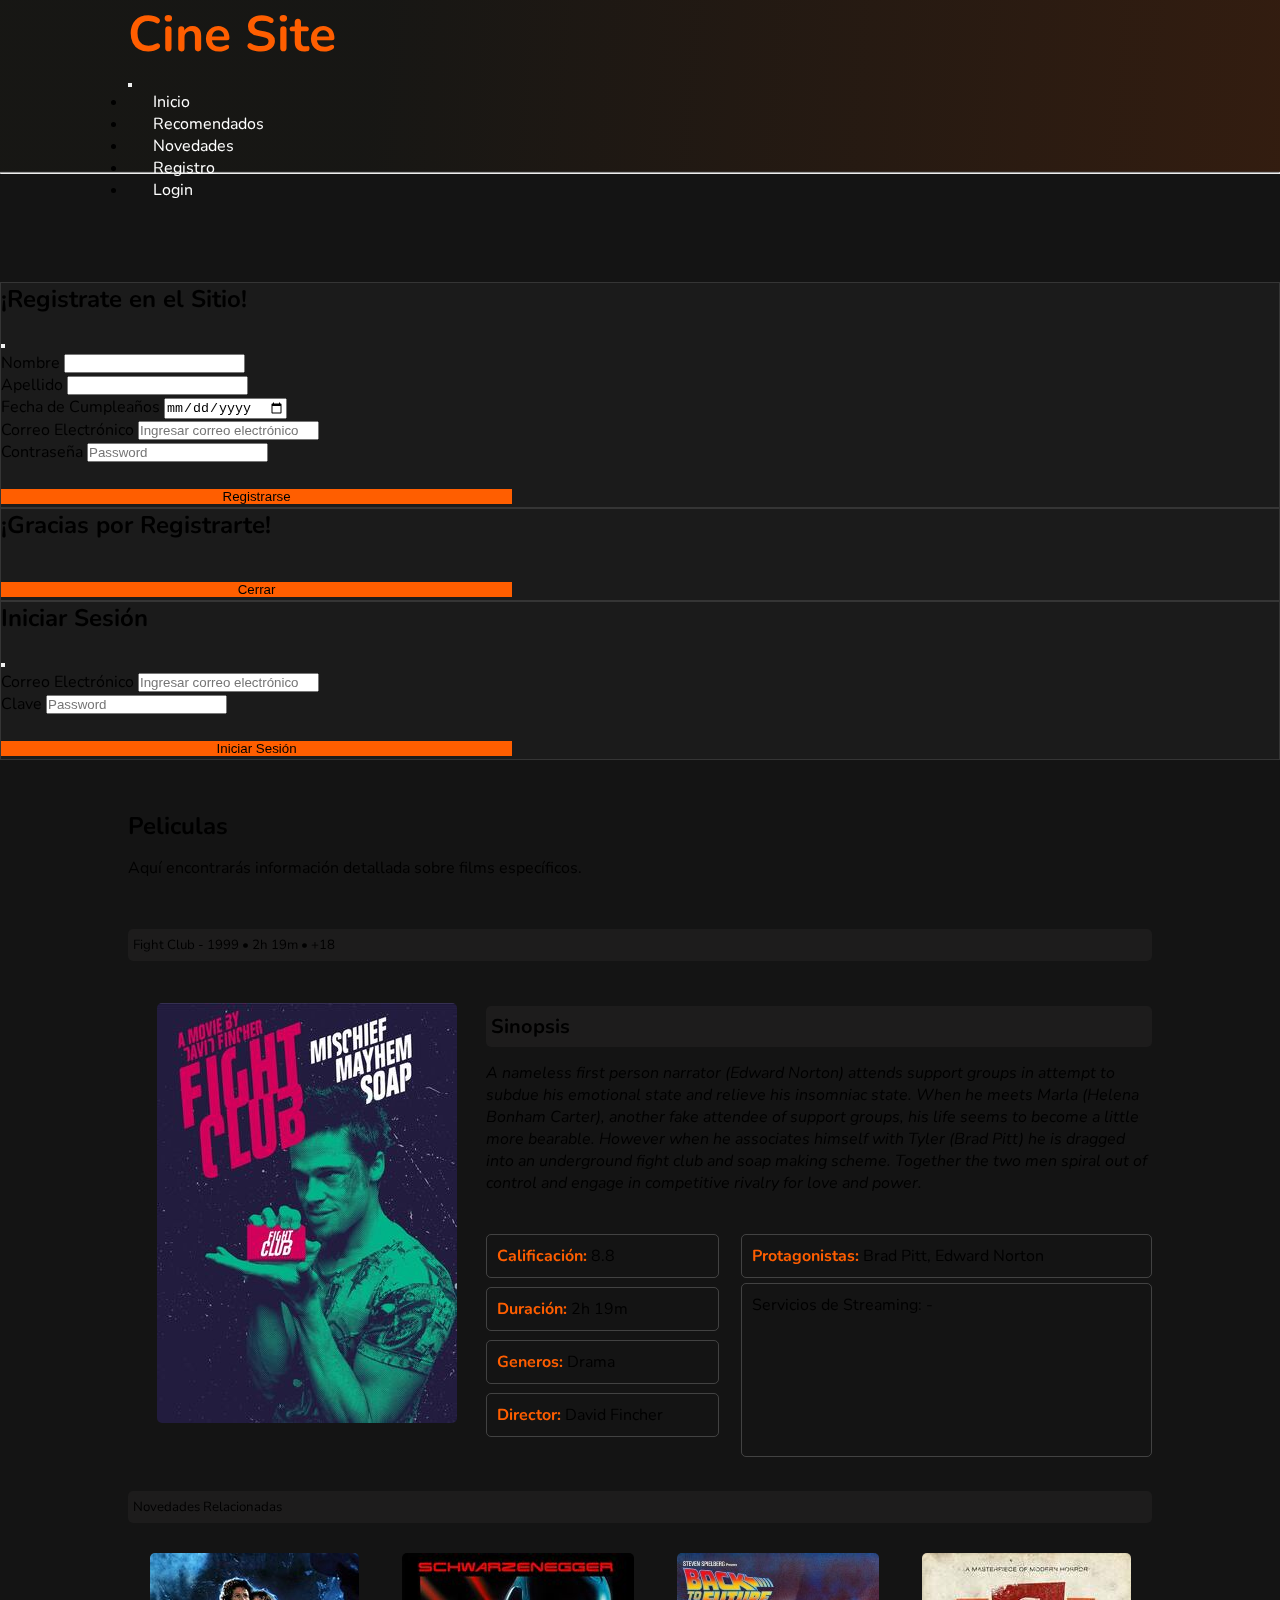
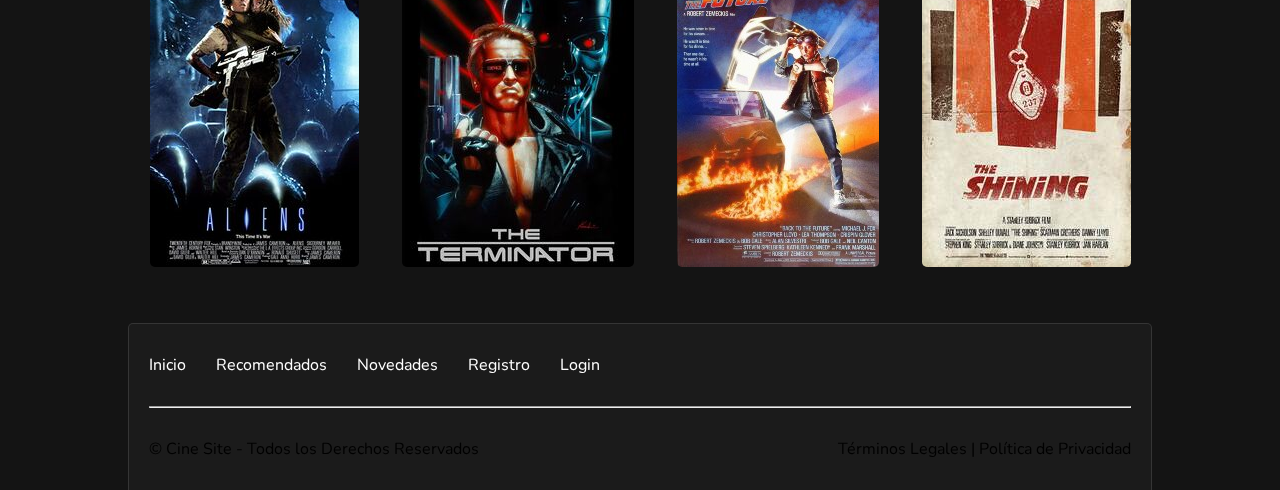
<file: movies/fight-club.html>
<!DOCTYPE html>
<html lang="es">
	<head>
		<meta charset="utf-8">
		<meta http-equiv="X-UA-Compatible" content="IE=edge">
		<meta name="viewport" content="width=device-width, initial-scale=1.0">
		<link rel="stylesheet" href="../css/mainstyles-sass.css">
		<link rel="stylesheet" href="../css/novedades-sass.css">
		<link rel="preconnect" href="https://fonts.gstatic.com">
		<link href="https://fonts.googleapis.com/css2?family=Nunito:ital,wght@0,200;0,300;0,400;0,600;1,200;1,300;1,400&display=swap" rel="stylesheet">
		<link href="https://cdn.jsdelivr.net/npm/bootstrap@5.0.2/dist/css/bootstrap.min.css" rel="stylesheet" integrity="sha384-EVSTQN3/azprG1Anm3QDgpJLIm9Nao0Yz1ztcQTwFspd3yD65VohhpuuCOmLASjC" crossorigin="anonymous">
		<title>Cine Site</title>
	</head>
	<body class="text-white">
		<header class="header-margin-bottom">
			<nav class="navbar-style pb-4 fixed-top">
				<div class="navbar navbar-expand-sm navbar-dimensions navbar-dark">
					<div class="navbar-brand mb-0 siteName">
						<h1>Cine Site</h1>
					</div>
				<button
				type="button"
				data-bs-toggle="collapse"
				data-bs-target="#navbarNav"
				class="navbar-toggler"
				aria-controls="navbarNav"
				aria-expanded="false"
				aria-label="Toggle navigation">
				<span class="navbar-toggler-icon"></span>
			</button>
				<div class="collapse navbar-collapse topMenu" id="navbarNav">
					<ul class="navbar-nav ms-auto mb-2 mb-lg-0">
						<li class="nav-item active"><a href="../index.html" class="nav-link active">Inicio</a></li>
						<li class="nav-item active"><a href="../recomendados.html" class="nav-link active">Recomendados</a></li>
						<li class="nav-item active"><a href="../index.html#novedades" class="nav-link active">Novedades</a></li>
						<li class="nav-item active"><a href="#" class="nav-link active" data-bs-toggle="modal" data-bs-target="#registerModal">Registro</a></li>
						<li class="nav-item active"><a href="#" class="nav-link active" data-bs-toggle="modal" data-bs-target="#loginModal">Login</a></li>
					</ul>
				</div>
			</nav>
			<hr>
		</header>

		<!-- Registration Modal -->
		<div class="modal fade" id="registerModal" tabindex="-1" aria-hidden="true" aria-labelledby="modalTitle" data-bs-backdrop="static">
			<div class="modal-dialog modal-dialog-centered">
				<div class="modal-content modal-styles">
					<div class="modal-header">
						<h2 class="modal-title" id="modalTitle">¡Registrate en el Sitio!</h2>
						<button type="button" class="btn-close btn-close-white" data-bs-dismiss="modal" aria-label="Close"></button>
					</div>
					<div class="modal-body">
						<form method="post">
							<div class="form-group">
							  <label for="inputName">Nombre</label>
							  <input type="text" class="form-control" id="inputName">
							</div>
							<div class="form-group">
							  <label for="inputLastName">Apellido</label>
							  <input type="text" class="form-control" id="inputLastName">
							</div>
							<div class="form-group">
							  <label for="inputDate">Fecha de Cumpleaños</label>
							  <input type="date" class="form-control" id="inputDate">
							</div>
							<div class="form-group">
							  <label for="inputEmail">Correo Electrónico</label>
							  <input type="email" class="form-control" id="inputEmail" aria-describedby="emailHelp" placeholder="Ingresar correo electrónico">
							</div>
							<div class="form-group">
							  <label for="inputPassword">Contraseña</label>
							  <input type="password" class="form-control" id="inputPassword" placeholder="Password">
							</div>
							<br>
							<div class="text-center">
								<button type="button" class="btn btn-primary modal-button" data-bs-toggle="modal" data-bs-target="#confirmationModal" data-bs-dismiss="modal">Registrarse</button>
								</div>
						  </form>
					</div>
				</div>
			</div>
		</div>

		<!-- Confirmation of Registration Modal -->
		<div class="modal fade" id="confirmationModal" tabindex="-1" aria-hidden="true" aria-labelledby="modalTitle" data-bs-backdrop="static">
			<div class="modal-dialog modal-dialog-centered">
				<div class="modal-content modal-styles">
					<div class="modal-body">
						<h2 class="modal-title text-center" id="modalTitle">¡Gracias por Registrarte!</h2>
						<br>
						<div class="text-center">
							<button type="submit" class="btn btn-primary modal-button" data-bs-toggle="modal" data-bs-dismiss="modal">Cerrar</button>
						</div>
					</div>
				</div>
			</div>
		</div>

		<!-- Login Modal -->
		<div class="modal fade" id="loginModal" tabindex="-1" aria-hidden="true" aria-labelledby="modalTitle" data-bs-backdrop="static">
			<div class="modal-dialog modal-dialog-centered">
				<div class="modal-content modal-styles">
					<div class="modal-header">
						<h2 class="modal-title" id="modalTitle">Iniciar Sesión</h2>
						<button type="button" class="btn-close btn-close-white" data-bs-dismiss="modal" aria-label="Close"></button>
					</div>
					<div class="modal-body">
						<form method="post">
							<div class="form-group">
							  <label for="inputEmail1">Correo Electrónico</label>
							  <input type="email" class="form-control" id="inputEmail1" aria-describedby="emailHelp" placeholder="Ingresar correo electrónico">
							</div>
							<div class="form-group">
							  <label for="inputPassword1">Clave</label>
							  <input type="password" class="form-control" id="inputPassword1" placeholder="Password">
							</div>
							<br>
							<div class="text-center">
								<button type="button" class="btn btn-primary modal-button" data-bs-toggle="modal" data-bs-dismiss="modal">Iniciar Sesión</button>
								</div>
						  </form>
					</div>
				</div>
			</div>
		</div>


		<div class="maincontainer">
			<section class="margin">
				<h2>Peliculas</h2>
				<p>Aquí encontrarás información detallada sobre films específicos.</p>
			</section>
			<section class="margin">
					<h5>Fight Club - 1999 • 2h 19m • +18</h5>
			</section>
			<div class="grid">
				<div id="grid-item2">
					<section>
						<img src="../images/fight-club-h420.jpg" alt="portada film">
					</section>
				</div>
				<div id="grid-item3">
					<section>
						<h3>Sinopsis</h3>
						<p><i>A nameless first person narrator (Edward Norton) attends support groups in attempt to subdue his emotional state and relieve his insomniac state. When he meets Marla (Helena Bonham Carter), another fake attendee of support groups, his life seems to become a little more bearable. However when he associates himself with Tyler (Brad Pitt) he is dragged into an underground fight club and soap making scheme. Together the two men spiral out of control and engage in competitive rivalry for love and power.</i></p>
					</section>
				</div>
				<div id="grid-item4" class="nested-grid">
						<div class="nested-grid__score">
							<p><span class="text-color">Calificación:</span> 8.8</p>
						</div>
						<div class="nested-grid__cast">
							<p><span class="text-color">Protagonistas:</span> Brad Pitt, Edward Norton</p>
						</div>
						<div class="nested-grid__time">
							<p><span class="text-color">Duración:</span> 2h 19m</p>
						</div>
						<div class="nested-grid__genres">
							<p><span class="text-color">Generos:</span> Drama</p>
						</div>
						<div class="nested-grid__director">
							<p><span class="text-color">Director:</span> David Fincher</p>
						</div>
						<div class="nested-grid__streaming">
							<p>Servicios de Streaming: -</p>
						</div>
				</div>
			</div>
			<section class="margin">
				<h5>Novedades Relacionadas</h5>
				<div class="imagesSection zoom">				
					<a href="aliens.html" class="filmImage"><img src="../images/aliens-h314.jpg" alt="portada film"></a>				
					<a href="terminator.html"><img src="../images/terminator-202x272.jpg" alt="portada film"></a>
					<a href="back-to-the-future.html"><img src="../images/back-to-the-future-202x314.jpg" alt="portada film"></a>
					<a href="the-shining.html" class="filmImage"><img src="../images/the-shining-202x314.jpg" alt="portada film"></a>				
				</div>
			</section>
				<footer class="footer footer-bg">
						<nav>
							<ul class="footer__navList">
								<li><a href="../index.html">Inicio</a></li>
								<li><a href="../recomendados.html">Recomendados</a></li>
								<li><a href="../index.html#novedades">Novedades</a></li>
								<li><a href="#" data-bs-toggle="modal" data-bs-target="#registerModal">Registro</a></li>
								<li><a href="#" data-bs-toggle="modal" data-bs-target="#loginModal">Login</a></li>
							</ul>
						</nav>
						<hr>
						<div class="footerLegals">
							<p>&copy; Cine Site - Todos los Derechos Reservados</p>
							<p>Términos Legales | Política de Privacidad</p>
						</div>
				</footer>

			<!-- Scrtips -->
			<script src="https://cdn.jsdelivr.net/npm/@popperjs/core@2.9.2/dist/umd/popper.min.js" integrity="sha384-IQsoLXl5PILFhosVNubq5LC7Qb9DXgDA9i+tQ8Zj3iwWAwPtgFTxbJ8NT4GN1R8p" crossorigin="anonymous"></script>
			<script src="https://cdn.jsdelivr.net/npm/bootstrap@5.0.2/dist/js/bootstrap.min.js" integrity="sha384-cVKIPhGWiC2Al4u+LWgxfKTRIcfu0JTxR+EQDz/bgldoEyl4H0zUF0QKbrJ0EcQF" crossorigin="anonymous"></script>
		</div>
	</body>
</html>
</file>
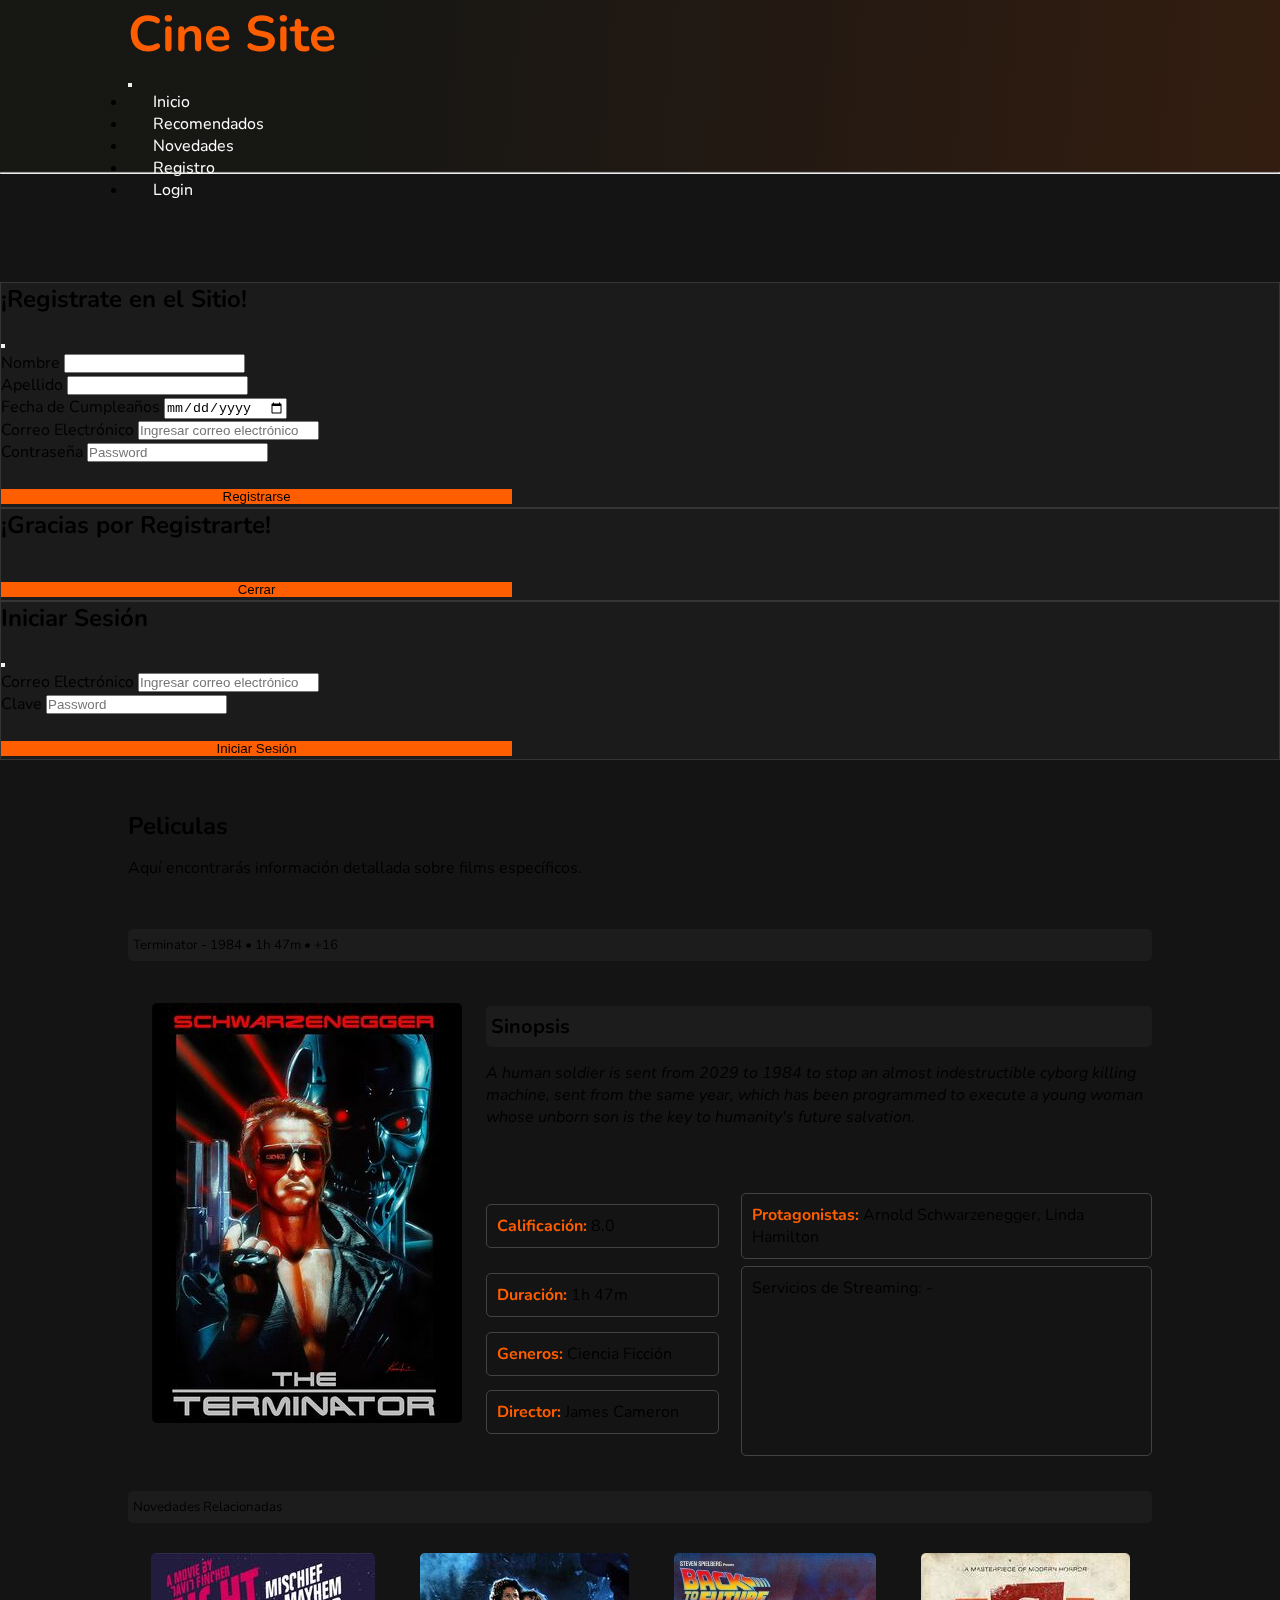
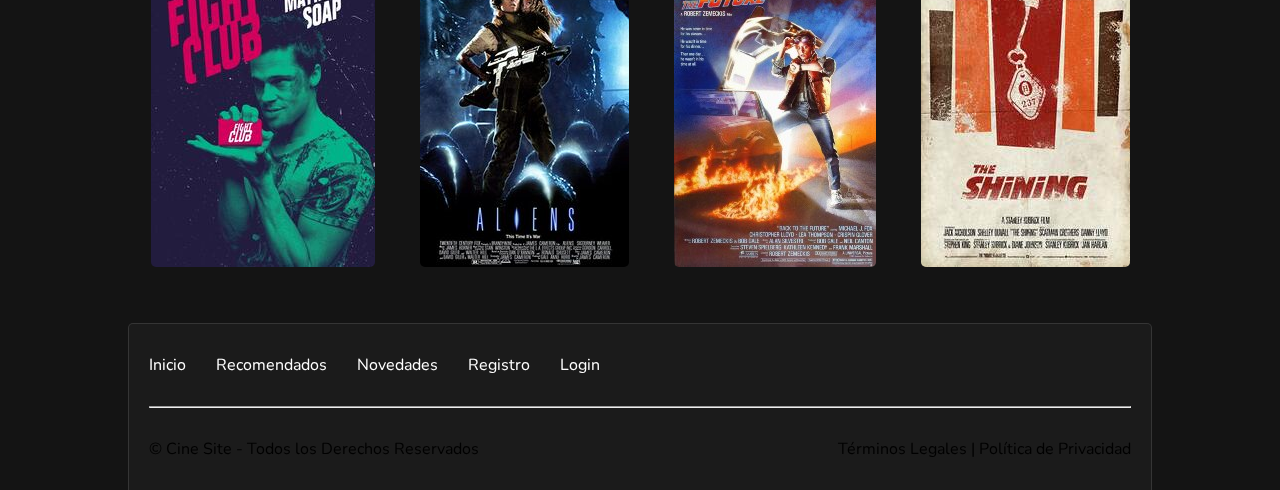
<file: movies/terminator.html>
<!DOCTYPE html>
<html lang="es">
	<head>
		<meta charset="utf-8">
		<meta http-equiv="X-UA-Compatible" content="IE=edge">
		<meta name="viewport" content="width=device-width, initial-scale=1.0">
		<link rel="stylesheet" href="../css/mainstyles-sass.css">
		<link rel="stylesheet" href="../css/novedades-sass.css">
		<link rel="preconnect" href="https://fonts.gstatic.com">
		<link href="https://fonts.googleapis.com/css2?family=Nunito:ital,wght@0,200;0,300;0,400;0,600;1,200;1,300;1,400&display=swap" rel="stylesheet">
		<link href="https://cdn.jsdelivr.net/npm/bootstrap@5.0.2/dist/css/bootstrap.min.css" rel="stylesheet" integrity="sha384-EVSTQN3/azprG1Anm3QDgpJLIm9Nao0Yz1ztcQTwFspd3yD65VohhpuuCOmLASjC" crossorigin="anonymous">
		<title>Cine Site</title>
	</head>
	<body class="text-white">
		<header class="header-margin-bottom">
			<nav class="navbar-style pb-4 fixed-top">
				<div class="navbar navbar-expand-sm navbar-dimensions navbar-dark">
					<div class="navbar-brand mb-0 siteName">
						<h1>Cine Site</h1>
					</div>
				<button
				type="button"
				data-bs-toggle="collapse"
				data-bs-target="#navbarNav"
				class="navbar-toggler"
				aria-controls="navbarNav"
				aria-expanded="false"
				aria-label="Toggle navigation">
				<span class="navbar-toggler-icon"></span>
			</button>
				<div class="collapse navbar-collapse topMenu" id="navbarNav">
					<ul class="navbar-nav ms-auto mb-2 mb-lg-0">
						<li class="nav-item active"><a href="../index.html" class="nav-link active">Inicio</a></li>
						<li class="nav-item active"><a href="../recomendados.html" class="nav-link active">Recomendados</a></li>
						<li class="nav-item active"><a href="../index.html#novedades" class="nav-link active">Novedades</a></li>
						<li class="nav-item active"><a href="#" class="nav-link active" data-bs-toggle="modal" data-bs-target="#registerModal">Registro</a></li>
						<li class="nav-item active"><a href="#" class="nav-link active" data-bs-toggle="modal" data-bs-target="#loginModal">Login</a></li>
					</ul>
				</div>
			</nav>
			<hr>
		</header>

		<!-- Registration Modal -->
		<div class="modal fade" id="registerModal" tabindex="-1" aria-hidden="true" aria-labelledby="modalTitle" data-bs-backdrop="static">
			<div class="modal-dialog modal-dialog-centered">
				<div class="modal-content modal-styles">
					<div class="modal-header">
						<h2 class="modal-title" id="modalTitle">¡Registrate en el Sitio!</h2>
						<button type="button" class="btn-close btn-close-white" data-bs-dismiss="modal" aria-label="Close"></button>
					</div>
					<div class="modal-body">
						<form method="post">
							<div class="form-group">
							  <label for="inputName">Nombre</label>
							  <input type="text" class="form-control" id="inputName">
							</div>
							<div class="form-group">
							  <label for="inputLastName">Apellido</label>
							  <input type="text" class="form-control" id="inputLastName">
							</div>
							<div class="form-group">
							  <label for="inputDate">Fecha de Cumpleaños</label>
							  <input type="date" class="form-control" id="inputDate">
							</div>
							<div class="form-group">
							  <label for="inputEmail">Correo Electrónico</label>
							  <input type="email" class="form-control" id="inputEmail" aria-describedby="emailHelp" placeholder="Ingresar correo electrónico">
							</div>
							<div class="form-group">
							  <label for="inputPassword">Contraseña</label>
							  <input type="password" class="form-control" id="inputPassword" placeholder="Password">
							</div>
							<br>
							<div class="text-center">
								<button type="button" class="btn btn-primary modal-button" data-bs-toggle="modal" data-bs-target="#confirmationModal" data-bs-dismiss="modal">Registrarse</button>
								</div>
						  </form>
					</div>
				</div>
			</div>
		</div>

		<!-- Confirmation of Registration Modal -->
		<div class="modal fade" id="confirmationModal" tabindex="-1" aria-hidden="true" aria-labelledby="modalTitle" data-bs-backdrop="static">
			<div class="modal-dialog modal-dialog-centered">
				<div class="modal-content modal-styles">
					<div class="modal-body">
						<h2 class="modal-title text-center" id="modalTitle">¡Gracias por Registrarte!</h2>
						<br>
						<div class="text-center">
							<button type="submit" class="btn btn-primary modal-button" data-bs-toggle="modal" data-bs-dismiss="modal">Cerrar</button>
						</div>
					</div>
				</div>
			</div>
		</div>

		<!-- Login Modal -->
		<div class="modal fade" id="loginModal" tabindex="-1" aria-hidden="true" aria-labelledby="modalTitle" data-bs-backdrop="static">
			<div class="modal-dialog modal-dialog-centered">
				<div class="modal-content modal-styles">
					<div class="modal-header">
						<h2 class="modal-title" id="modalTitle">Iniciar Sesión</h2>
						<button type="button" class="btn-close btn-close-white" data-bs-dismiss="modal" aria-label="Close"></button>
					</div>
					<div class="modal-body">
						<form method="post">
							<div class="form-group">
							  <label for="inputEmail1">Correo Electrónico</label>
							  <input type="email" class="form-control" id="inputEmail1" aria-describedby="emailHelp" placeholder="Ingresar correo electrónico">
							</div>
							<div class="form-group">
							  <label for="inputPassword1">Clave</label>
							  <input type="password" class="form-control" id="inputPassword1" placeholder="Password">
							</div>
							<br>
							<div class="text-center">
								<button type="button" class="btn btn-primary modal-button" data-bs-toggle="modal" data-bs-dismiss="modal">Iniciar Sesión</button>
								</div>
						  </form>
					</div>
				</div>
			</div>
		</div>


		<div class="maincontainer">
			<section class="margin">
				<h2>Peliculas</h2>
				<p>Aquí encontrarás información detallada sobre films específicos.</p>
			</section>
			<section class="margin">
					<h5>Terminator - 1984 • 1h 47m • +16</h5>
			</section>
			<div class="grid">
				<div id="grid-item2">
					<section>
						<img src="../images/terminator-h420.jpg" alt="portada film">
					</section>
				</div>
				<div id="grid-item3">
					<section>
						<h3>Sinopsis</h3>
						<p><i>A human soldier is sent from 2029 to 1984 to stop an almost indestructible cyborg killing machine, sent from the same year, which has been programmed to execute a young woman whose unborn son is the key to humanity's future salvation.</i></p>
					</section>
				</div>
				<div id="grid-item4" class="nested-grid">
						<div class="nested-grid__score">
							<p><span class="text-color">Calificación:</span> 8.0</p>
						</div>
						<div class="nested-grid__cast">
							<p><span class="text-color">Protagonistas:</span> Arnold Schwarzenegger, Linda Hamilton</p>
						</div>
						<div class="nested-grid__time">
							<p><span class="text-color">Duración:</span> 1h 47m</p>
						</div>
						<div class="nested-grid__genres">
							<p><span class="text-color">Generos:</span> Ciencia Ficción</p>
						</div>
						<div class="nested-grid__director">
							<p><span class="text-color">Director:</span> James Cameron</p>
						</div>
						<div class="nested-grid__streaming">
							<p>Servicios de Streaming: -</p>
						</div>
				</div>
			</div>
			<section class="margin">
				<h5>Novedades Relacionadas</h5>
				<div class="imagesSection zoom">
					<a href="fight-club.html"><img src="../images/Fight_Club-202x283.jpg" alt="portada film"></a>
					<a href="aliens.html" class="filmImage"><img src="../images/aliens-h314.jpg" alt="portada film"></a>								
					<a href="back-to-the-future.html"><img src="../images/back-to-the-future-202x314.jpg" alt="portada film"></a>
					<a href="the-shining.html" class="filmImage"><img src="../images/the-shining-202x314.jpg" alt="portada film"></a>				
				</div>
			</section>
				<footer class="footer footer-bg">
						<nav>
							<ul class="footer__navList">
								<li><a href="../index.html">Inicio</a></li>
								<li><a href="../recomendados.html">Recomendados</a></li>
								<li><a href="../index.html#novedades">Novedades</a></li>
								<li><a href="#" data-bs-toggle="modal" data-bs-target="#registerModal">Registro</a></li>
								<li><a href="#" data-bs-toggle="modal" data-bs-target="#loginModal">Login</a></li>
							</ul>
						</nav>
						<hr>
						<div class="footerLegals">
							<p>&copy; Cine Site - Todos los Derechos Reservados</p>
							<p>Términos Legales | Política de Privacidad</p>
						</div>
				</footer>

			<!-- Scrtips -->
			<script src="https://cdn.jsdelivr.net/npm/@popperjs/core@2.9.2/dist/umd/popper.min.js" integrity="sha384-IQsoLXl5PILFhosVNubq5LC7Qb9DXgDA9i+tQ8Zj3iwWAwPtgFTxbJ8NT4GN1R8p" crossorigin="anonymous"></script>
			<script src="https://cdn.jsdelivr.net/npm/bootstrap@5.0.2/dist/js/bootstrap.min.js" integrity="sha384-cVKIPhGWiC2Al4u+LWgxfKTRIcfu0JTxR+EQDz/bgldoEyl4H0zUF0QKbrJ0EcQF" crossorigin="anonymous"></script>
		</div>
	</body>
</html>
</file>
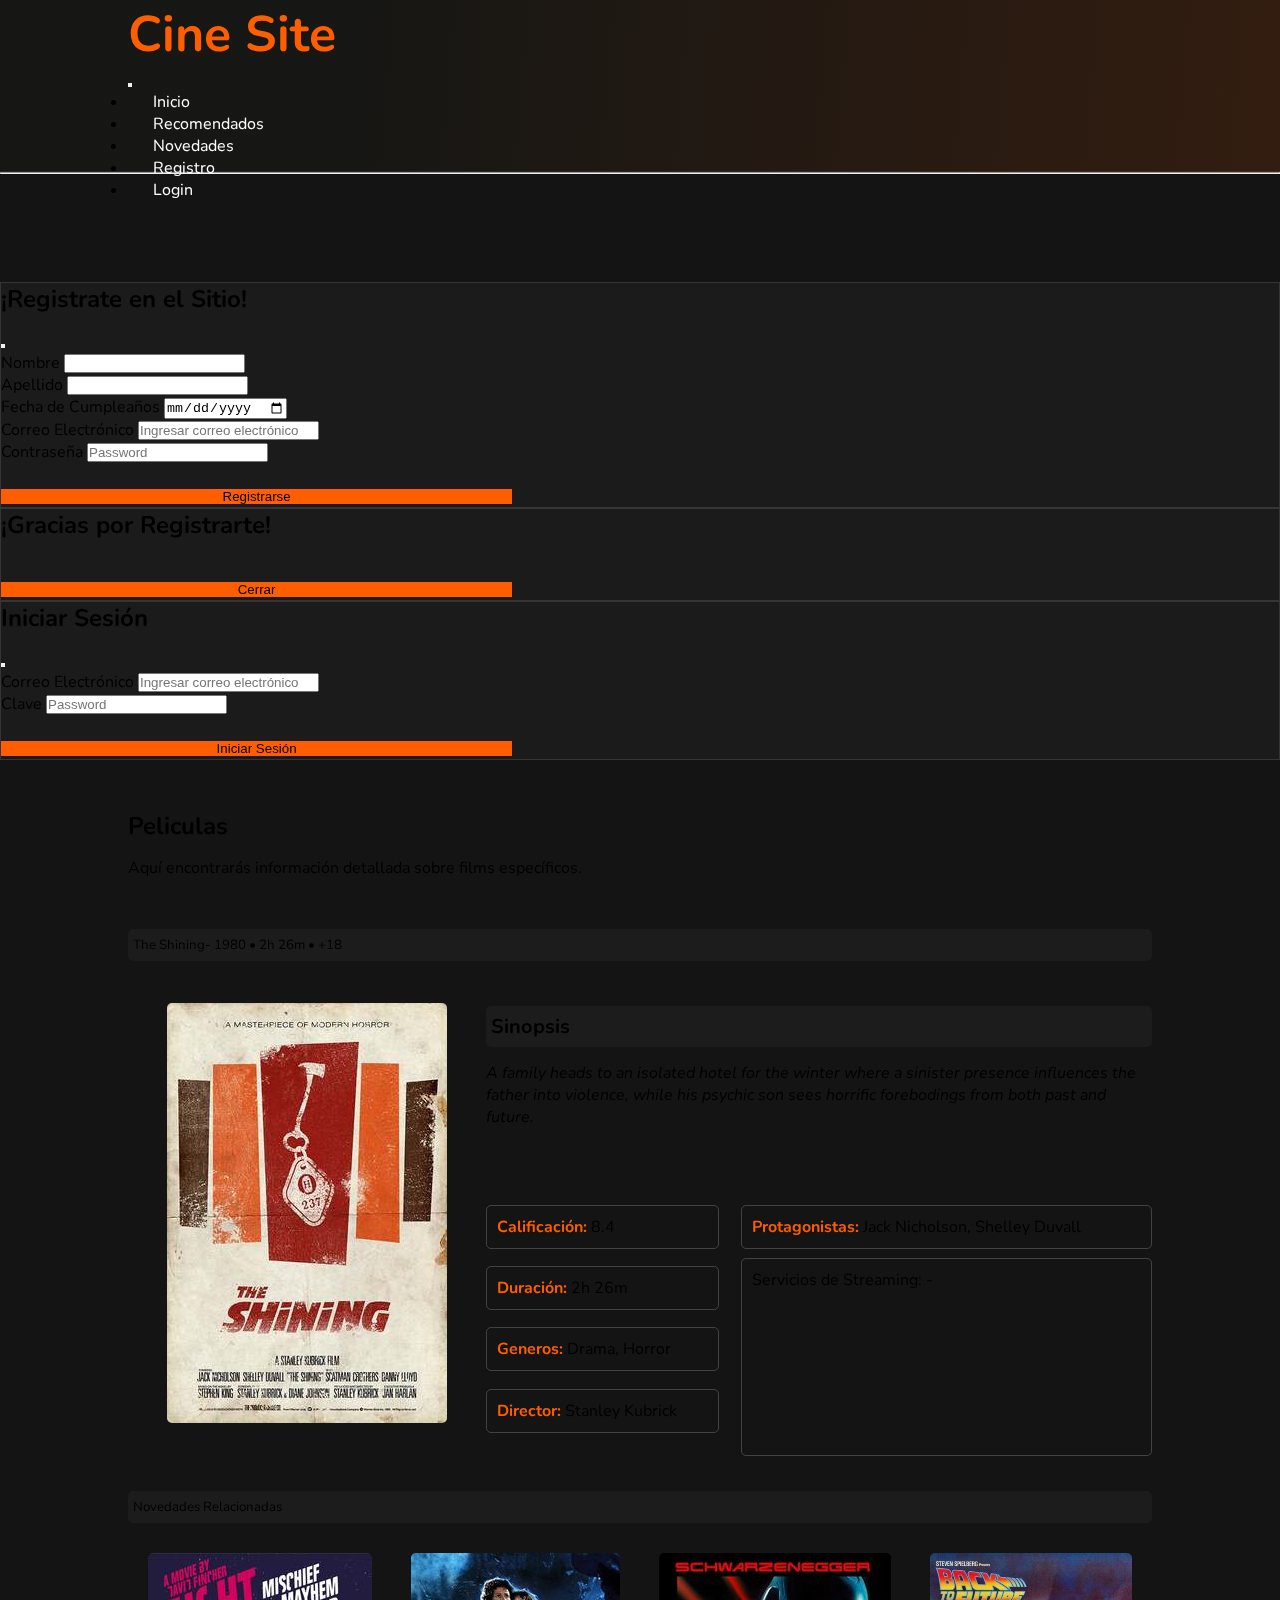
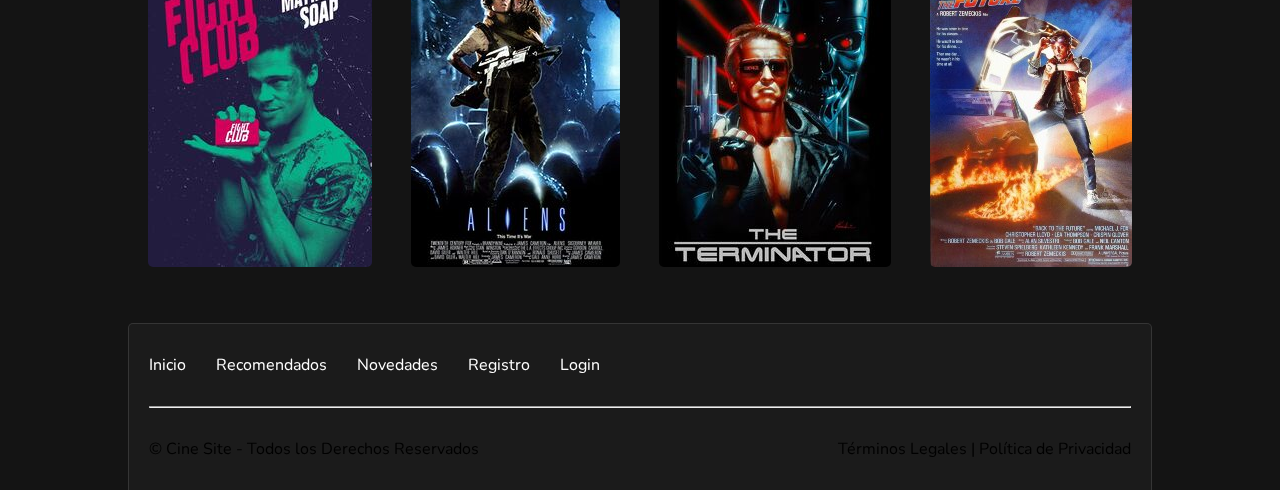
<file: movies/the-shining.html>
<!DOCTYPE html>
<html lang="es">
	<head>
		<meta charset="utf-8">
		<meta http-equiv="X-UA-Compatible" content="IE=edge">
		<meta name="viewport" content="width=device-width, initial-scale=1.0">
		<link rel="stylesheet" href="../css/mainstyles-sass.css">
		<link rel="stylesheet" href="../css/novedades-sass.css">
		<link rel="preconnect" href="https://fonts.gstatic.com">
		<link href="https://fonts.googleapis.com/css2?family=Nunito:ital,wght@0,200;0,300;0,400;0,600;1,200;1,300;1,400&display=swap" rel="stylesheet">
		<link href="https://cdn.jsdelivr.net/npm/bootstrap@5.0.2/dist/css/bootstrap.min.css" rel="stylesheet" integrity="sha384-EVSTQN3/azprG1Anm3QDgpJLIm9Nao0Yz1ztcQTwFspd3yD65VohhpuuCOmLASjC" crossorigin="anonymous">
		<title>Cine Site</title>
	</head>
	<body class="text-white">
		<header class="header-margin-bottom">
			<nav class="navbar-style pb-4 fixed-top">
				<div class="navbar navbar-expand-sm navbar-dimensions navbar-dark">
					<div class="navbar-brand mb-0 siteName">
						<h1>Cine Site</h1>
					</div>
				<button
				type="button"
				data-bs-toggle="collapse"
				data-bs-target="#navbarNav"
				class="navbar-toggler"
				aria-controls="navbarNav"
				aria-expanded="false"
				aria-label="Toggle navigation">
				<span class="navbar-toggler-icon"></span>
			</button>
				<div class="collapse navbar-collapse topMenu" id="navbarNav">
					<ul class="navbar-nav ms-auto mb-2 mb-lg-0">
						<li class="nav-item active"><a href="../index.html" class="nav-link active">Inicio</a></li>
						<li class="nav-item active"><a href="../recomendados.html" class="nav-link active">Recomendados</a></li>
						<li class="nav-item active"><a href="../index.html#novedades" class="nav-link active">Novedades</a></li>
						<li class="nav-item active"><a href="#" class="nav-link active" data-bs-toggle="modal" data-bs-target="#registerModal">Registro</a></li>
						<li class="nav-item active"><a href="#" class="nav-link active" data-bs-toggle="modal" data-bs-target="#loginModal">Login</a></li>
					</ul>
				</div>
			</nav>
			<hr>
		</header>

		<!-- Registration Modal -->
		<div class="modal fade" id="registerModal" tabindex="-1" aria-hidden="true" aria-labelledby="modalTitle" data-bs-backdrop="static">
			<div class="modal-dialog modal-dialog-centered">
				<div class="modal-content modal-styles">
					<div class="modal-header">
						<h2 class="modal-title" id="modalTitle">¡Registrate en el Sitio!</h2>
						<button type="button" class="btn-close btn-close-white" data-bs-dismiss="modal" aria-label="Close"></button>
					</div>
					<div class="modal-body">
						<form method="post">
							<div class="form-group">
							  <label for="inputName">Nombre</label>
							  <input type="text" class="form-control" id="inputName">
							</div>
							<div class="form-group">
							  <label for="inputLastName">Apellido</label>
							  <input type="text" class="form-control" id="inputLastName">
							</div>
							<div class="form-group">
							  <label for="inputDate">Fecha de Cumpleaños</label>
							  <input type="date" class="form-control" id="inputDate">
							</div>
							<div class="form-group">
							  <label for="inputEmail">Correo Electrónico</label>
							  <input type="email" class="form-control" id="inputEmail" aria-describedby="emailHelp" placeholder="Ingresar correo electrónico">
							</div>
							<div class="form-group">
							  <label for="inputPassword">Contraseña</label>
							  <input type="password" class="form-control" id="inputPassword" placeholder="Password">
							</div>
							<br>
							<div class="text-center">
								<button type="button" class="btn btn-primary modal-button" data-bs-toggle="modal" data-bs-target="#confirmationModal" data-bs-dismiss="modal">Registrarse</button>
								</div>
						  </form>
					</div>
				</div>
			</div>
		</div>

		<!-- Confirmation of Registration Modal -->
		<div class="modal fade" id="confirmationModal" tabindex="-1" aria-hidden="true" aria-labelledby="modalTitle" data-bs-backdrop="static">
			<div class="modal-dialog modal-dialog-centered">
				<div class="modal-content modal-styles">
					<div class="modal-body">
						<h2 class="modal-title text-center" id="modalTitle">¡Gracias por Registrarte!</h2>
						<br>
						<div class="text-center">
							<button type="submit" class="btn btn-primary modal-button" data-bs-toggle="modal" data-bs-dismiss="modal">Cerrar</button>
						</div>
					</div>
				</div>
			</div>
		</div>

		<!-- Login Modal -->
		<div class="modal fade" id="loginModal" tabindex="-1" aria-hidden="true" aria-labelledby="modalTitle" data-bs-backdrop="static">
			<div class="modal-dialog modal-dialog-centered">
				<div class="modal-content modal-styles">
					<div class="modal-header">
						<h2 class="modal-title" id="modalTitle">Iniciar Sesión</h2>
						<button type="button" class="btn-close btn-close-white" data-bs-dismiss="modal" aria-label="Close"></button>
					</div>
					<div class="modal-body">
						<form method="post">
							<div class="form-group">
							  <label for="inputEmail1">Correo Electrónico</label>
							  <input type="email" class="form-control" id="inputEmail1" aria-describedby="emailHelp" placeholder="Ingresar correo electrónico">
							</div>
							<div class="form-group">
							  <label for="inputPassword1">Clave</label>
							  <input type="password" class="form-control" id="inputPassword1" placeholder="Password">
							</div>
							<br>
							<div class="text-center">
								<button type="button" class="btn btn-primary modal-button" data-bs-toggle="modal" data-bs-dismiss="modal">Iniciar Sesión</button>
								</div>
						  </form>
					</div>
				</div>
			</div>
		</div>


		<div class="maincontainer">
			<section class="margin">
				<h2>Peliculas</h2>
				<p>Aquí encontrarás información detallada sobre films específicos.</p>
			</section>
			<section class="margin">
					<h5>The Shining- 1980 • 2h 26m • +18</h5>
			</section>
			<div class="grid">
				<div id="grid-item2">
					<section>
						<img src="../images/the-shining-h420.jpg" alt="portada film">
					</section>
				</div>
				<div id="grid-item3">
					<section>
						<h3>Sinopsis</h3>
						<p><i>A family heads to an isolated hotel for the winter where a sinister presence influences the father into violence, while his psychic son sees horrific forebodings from both past and future.</i></p>
					</section>
				</div>
				<div id="grid-item4" class="nested-grid">
						<div class="nested-grid__score">
							<p><span class="text-color">Calificación:</span> 8.4</p>
						</div>
						<div class="nested-grid__cast">
							<p><span class="text-color">Protagonistas:</span> Jack Nicholson, Shelley Duvall</p>
						</div>
						<div class="nested-grid__time">
							<p><span class="text-color">Duración:</span> 2h 26m</p>
						</div>
						<div class="nested-grid__genres">
							<p><span class="text-color">Generos:</span> Drama, Horror</p>
						</div>
						<div class="nested-grid__director">
							<p><span class="text-color">Director:</span> Stanley Kubrick</p>
						</div>
						<div class="nested-grid__streaming">
							<p>Servicios de Streaming: -</p>
						</div>
				</div>
			</div>
			<section class="margin">
				<h5>Novedades Relacionadas</h5>
				<div class="imagesSection zoom">
					<a href="fight-club.html"><img src="../images/Fight_Club-202x283.jpg" alt="portada film"></a>
					<a href="aliens.html" class="filmImage"><img src="../images/aliens-h314.jpg" alt="portada film"></a>				
					<a href="terminator.html"><img src="../images/terminator-202x272.jpg" alt="portada film"></a>
					<a href="back-to-the-future.html"><img src="../images/back-to-the-future-202x314.jpg" alt="portada film"></a>				
				</div>
			</section>
				<footer class="footer footer-bg">
						<nav>
							<ul class="footer__navList">
								<li><a href="../index.html">Inicio</a></li>
								<li><a href="../recomendados.html">Recomendados</a></li>
								<li><a href="../index.html#novedades">Novedades</a></li>
								<li><a href="#" data-bs-toggle="modal" data-bs-target="#registerModal">Registro</a></li>
								<li><a href="#" data-bs-toggle="modal" data-bs-target="#loginModal">Login</a></li>
							</ul>
						</nav>
						<hr>
						<div class="footerLegals">
							<p>&copy; Cine Site - Todos los Derechos Reservados</p>
							<p>Términos Legales | Política de Privacidad</p>
						</div>
				</footer>

			<!-- Scrtips -->
			<script src="https://cdn.jsdelivr.net/npm/@popperjs/core@2.9.2/dist/umd/popper.min.js" integrity="sha384-IQsoLXl5PILFhosVNubq5LC7Qb9DXgDA9i+tQ8Zj3iwWAwPtgFTxbJ8NT4GN1R8p" crossorigin="anonymous"></script>
			<script src="https://cdn.jsdelivr.net/npm/bootstrap@5.0.2/dist/js/bootstrap.min.js" integrity="sha384-cVKIPhGWiC2Al4u+LWgxfKTRIcfu0JTxR+EQDz/bgldoEyl4H0zUF0QKbrJ0EcQF" crossorigin="anonymous"></script>
		</div>
	</body>
</html>
</file>
<file: css/mainstyles-sass.css>
* {
  margin: 0;
  padding: 0; }

.align {
  text-align: center !important; }

header {
  margin-bottom: 12vh; }

.navbar-style {
  backdrop-filter: saturate(200%) blur(7px);
  border-bottom: solid 1px rgba(105, 105, 105, 0.171);
  background: #282618;
  background: linear-gradient(95deg, rgba(40, 38, 24, 0.171306) 29%, rgba(202, 74, 0, 0.174107) 100%); }

.navbar-dimensions {
  width: 80%;
  margin-left: 10%; }

body {
  background-color: #141414 !important;
  font-family: 'Nunito', sans-serif !important; }

.maincontainer {
  width: 80%;
  margin-left: 10%; }

h2, h3 {
  margin-bottom: 15px; }

a {
  text-decoration: none !important;
  color: white !important; }

img {
  border-radius: 5px; }

.topMenu a {
  margin-left: 25px; }

.topMenu a:hover,
.footer__navList a:hover {
  color: #ff5e00 !important; }

.headerContainer {
  margin-top: 50px;
  display: flex;
  flex-flow: row wrap;
  justify-content: space-between;
  align-items: center;
  width: 100% !important; }

.navbar {
  margin-bottom: -30px; }

.siteName {
  color: #ff5e00 !important;
  font-size: 25px; }

.margin {
  margin-top: 50px; }

.footer {
  padding: 30px 20px;
  border: solid 1px rgba(105, 105, 105, 0.329);
  border-top-left-radius: 5px;
  border-top-right-radius: 5px; }
  .footer hr {
    margin: 30px 0; }
  .footer__navList {
    display: flex;
    list-style-type: none; }
    .footer__navList a {
      margin-right: 30px; }

.footer-bg {
  background-color: #1b1b1b; }

.footerLegals {
  display: flex;
  flex-flow: row wrap;
  justify-content: space-between; }

.zoom img {
  transition: transform .2s;
  height: 314px; }

.zoom img:hover {
  transform: scale(1.2); }

.modal-styles {
  background-color: #1b1b1b !important;
  border: solid 1px rgba(105, 105, 105, 0.329) !important; }

.modal-button {
  background-color: #ff5e00 !important;
  border: none !important;
  width: 40%; }

.modal-button:hover {
  background-color: #ca4a00 !important; }

@media only screen and (max-width: 430px) {
  /* Styles */
  .footer__navList {
    display: block; }
  .footerLegals {
    display: block; }
  .navbar {
    margin-bottom: -10px; } }
</file>
<file: css/index-sass.css>
@charset "UTF-8";
.filmsRecomendados {
  /* text-align: center; */
  display: flex;
  flex-direction: row;
  flex-wrap: wrap;
  justify-content: space-around;
  margin-top: 40px; }

.gridAreas {
  display: grid;
  grid-template-columns: 100%;
  grid-template-rows: auto auto 50%;
  grid-template-areas: "pageDescription pageDescription" "recomendados recomendados" "novedades novedades"; }

#pageDescription {
  grid-area: pageDescription; }

#recomendados {
  grid-area: recomendados; }

#novedades {
  grid-area: novedades; }

.boxStyle__sections {
  background-color: #1b1b1b;
  padding: 7px 5px;
  /* border: solid 1px rgba(105, 105, 105, 0.274); */
  border-radius: 5px; }

.novedadesSectionGrid {
  display: grid;
  grid-template-columns: 25% 15% 30% 30%; }
  .novedadesSectionGrid__titulo {
    grid-column: 1 / span 4; }
  .novedadesSectionGrid__portadaFilm {
    grid-row: 2 / span 2;
    grid-column: 1 / span 2;
    /* alineación de imagen en el centro */
    display: flex;
    justify-content: center;
    /* align-items: center; */ }
    .novedadesSectionGrid__portadaFilm img {
      max-height: 80%; }
  .novedadesSectionGrid__cast {
    grid-column: 3 / span 2;
    align-self: start;
    height: 25px; }
  .novedadesSectionGrid__castImagenes {
    /* display: grid; */
    display: flex;
    flex-flow: row wrap;
    justify-content: space-evenly;
    padding-top: 30px; }
    .novedadesSectionGrid__castImagenes img {
      height: 100%; }
  .novedadesSectionGrid__sinopsis {
    grid-column: 3 / span 2;
    align-self: start; }

/* Smartphones (portrait) ----------- */
@media only screen and (max-width: 430px) and (orientation: portrait) {
  .gridAreas {
    display: grid;
    grid-template-columns: 100%;
    grid-template-rows: auto auto auto;
    grid-template-areas: "pageDescription" "recomendados" "novedades"; }
  #novedades {
    display: block;
    grid-template-columns: 100%; }
  .novedadesSectionGrid__portadaFilm {
    grid-column: 1 / span 1; }
  .novedadesSectionGrid__cast {
    display: none; }
  .novedadesSectionGrid__sinopsis {
    grid-column: 1 / span 1;
    align-self: center;
    margin-top: 20px; }
  .filmsRecomendados a img {
    margin-bottom: 10px; }
  .hideImage {
    display: none; }
  .zoom img {
    height: 200px; } }

/* Tablet (portrait) ----------- */
@media only screen and (min-width: 860px) and (max-width: 1024px) and (orientation: portrait) {
  .hideImage {
    display: none; }
  .filmsRecomendados {
    display: grid;
    grid-template-columns: auto;
    justify-items: center; }
    .filmsRecomendados__film1 {
      grid-column: 1; }
    .filmsRecomendados__film2 {
      grid-column: 2; }
    .filmsRecomendados__film3 {
      grid-row: 2;
      grid-column: 1;
      margin-top: 20px; }
    .filmsRecomendados__film4 {
      grid-row: 2;
      grid-column: 2;
      margin-top: 20px; }
  .novedadesSectionGrid__sinopsis {
    padding-left: 20px; } }
</file>
<file: css/recomendados-sass.css>
.imagesSection {
  /* text-align: center; */
  display: flex;
  flex-direction: row;
  flex-wrap: wrap;
  justify-content: space-around; }

.margin h5 {
  background-color: #1d1c1c;
  padding: 7px 5px;
  /* border: solid 1px rgba(105, 105, 105, 0.274); */
  border-radius: 5px;
  margin-bottom: 30px;
  font-weight: 400; }

@media only screen and (max-width: 430px) and (orientation: portrait) {
  .hideImage {
    display: none; } }
</file>
<file: css/novedades-sass.css>
.margin h5 {
  background-color: #1d1c1c;
  padding: 7px 5px;
  /* border: solid 1px rgba(105, 105, 105, 0.274); */
  border-radius: 5px;
  margin-bottom: 30px;
  font-weight: 400;
}

.grid {
  height: 450px;
  margin-bottom: 50px;
  display: -ms-grid;
  display: grid;
  -ms-grid-columns: 35% auto;
      grid-template-columns: 35% auto;
  -ms-grid-rows: auto auto;
      grid-template-rows: auto auto;
      grid-template-areas: "filmPortrait sinopsis" "filmPortrait filmInfo";
}

#grid-item2 {
  -ms-grid-row: 1;
  -ms-grid-row-span: 2;
  -ms-grid-column: 1;
  grid-area: filmPortrait;
  display: -webkit-box;
  display: -ms-flexbox;
  display: flex;
  -webkit-box-pack: center;
      -ms-flex-pack: center;
          justify-content: center;
  -webkit-box-align: center;
      -ms-flex-align: center;
          align-items: center;
}

#grid-item3 {
  -ms-grid-row: 1;
  -ms-grid-column: 2;
  grid-area: sinopsis;
  margin-top: 15px;
}

#grid-item3 h3 {
  font-size: 20px;
  background-color: #1d1c1c;
  border-radius: 5px;
  padding: 7px 5px;
}

#grid-item4 {
  -ms-grid-row: 2;
  -ms-grid-column: 2;
  grid-area: filmInfo;
}

.nested-grid {
  display: -ms-grid;
  display: grid;
  -ms-grid-columns: 35% 65%;
      grid-template-columns: 35% 65%;
      grid-template-areas: "score cast" "time streaming" "genres streaming" "director streaming";
}

.nested-grid div {
  padding: 10px;
  border: solid 1px rgba(105, 105, 105, 0.541);
  border-radius: 5px;
}

.nested-grid p {
  margin-bottom: 0 !important;
}

.nested-grid__score {
  -ms-grid-row: 1;
  -ms-grid-column: 1;
  grid-area: score;
  -ms-flex-item-align: center !important;
      -ms-grid-row-align: center !important;
      align-self: center !important;
}

.nested-grid__cast {
  -ms-grid-row: 1;
  -ms-grid-column: 2;
  grid-area: cast;
  -ms-flex-item-align: center;
      -ms-grid-row-align: center;
      align-self: center;
  -ms-grid-column-align: end;
      justify-self: end;
  width: 90%;
}

.nested-grid__time {
  -ms-grid-row: 2;
  -ms-grid-column: 1;
  grid-area: time;
  -ms-flex-item-align: center;
      -ms-grid-row-align: center;
      align-self: center;
}

.nested-grid__genres {
  -ms-grid-row: 3;
  -ms-grid-column: 1;
  grid-area: genres;
  -ms-flex-item-align: center;
      -ms-grid-row-align: center;
      align-self: center;
}

.nested-grid__director {
  -ms-grid-row: 4;
  -ms-grid-column: 1;
  grid-area: director;
  -ms-flex-item-align: center;
      -ms-grid-row-align: center;
      align-self: center;
}

.nested-grid__streaming {
  -ms-grid-row: 2;
  -ms-grid-row-span: 3;
  -ms-grid-column: 2;
  grid-area: streaming;
  -ms-grid-column-align: end;
      justify-self: end;
  width: 90%;
  height: 96%;
}

.text-color {
  color: #ff5e00;
  font-weight: bolder;
}

.imagesSection {
  /* text-align: center; */
  display: -webkit-box;
  display: -ms-flexbox;
  display: flex;
  -webkit-box-orient: horizontal;
  -webkit-box-direction: normal;
      -ms-flex-direction: row;
          flex-direction: row;
  -ms-flex-wrap: wrap;
      flex-wrap: wrap;
  -ms-flex-pack: distribute;
      justify-content: space-around;
  margin-bottom: 50px;
  -webkit-transition: -webkit-transform .2s;
  transition: -webkit-transform .2s;
  transition: transform .2s;
  transition: transform .2s, -webkit-transform .2s;
}
/*# sourceMappingURL=novedades-sass.css.map */
</file>
